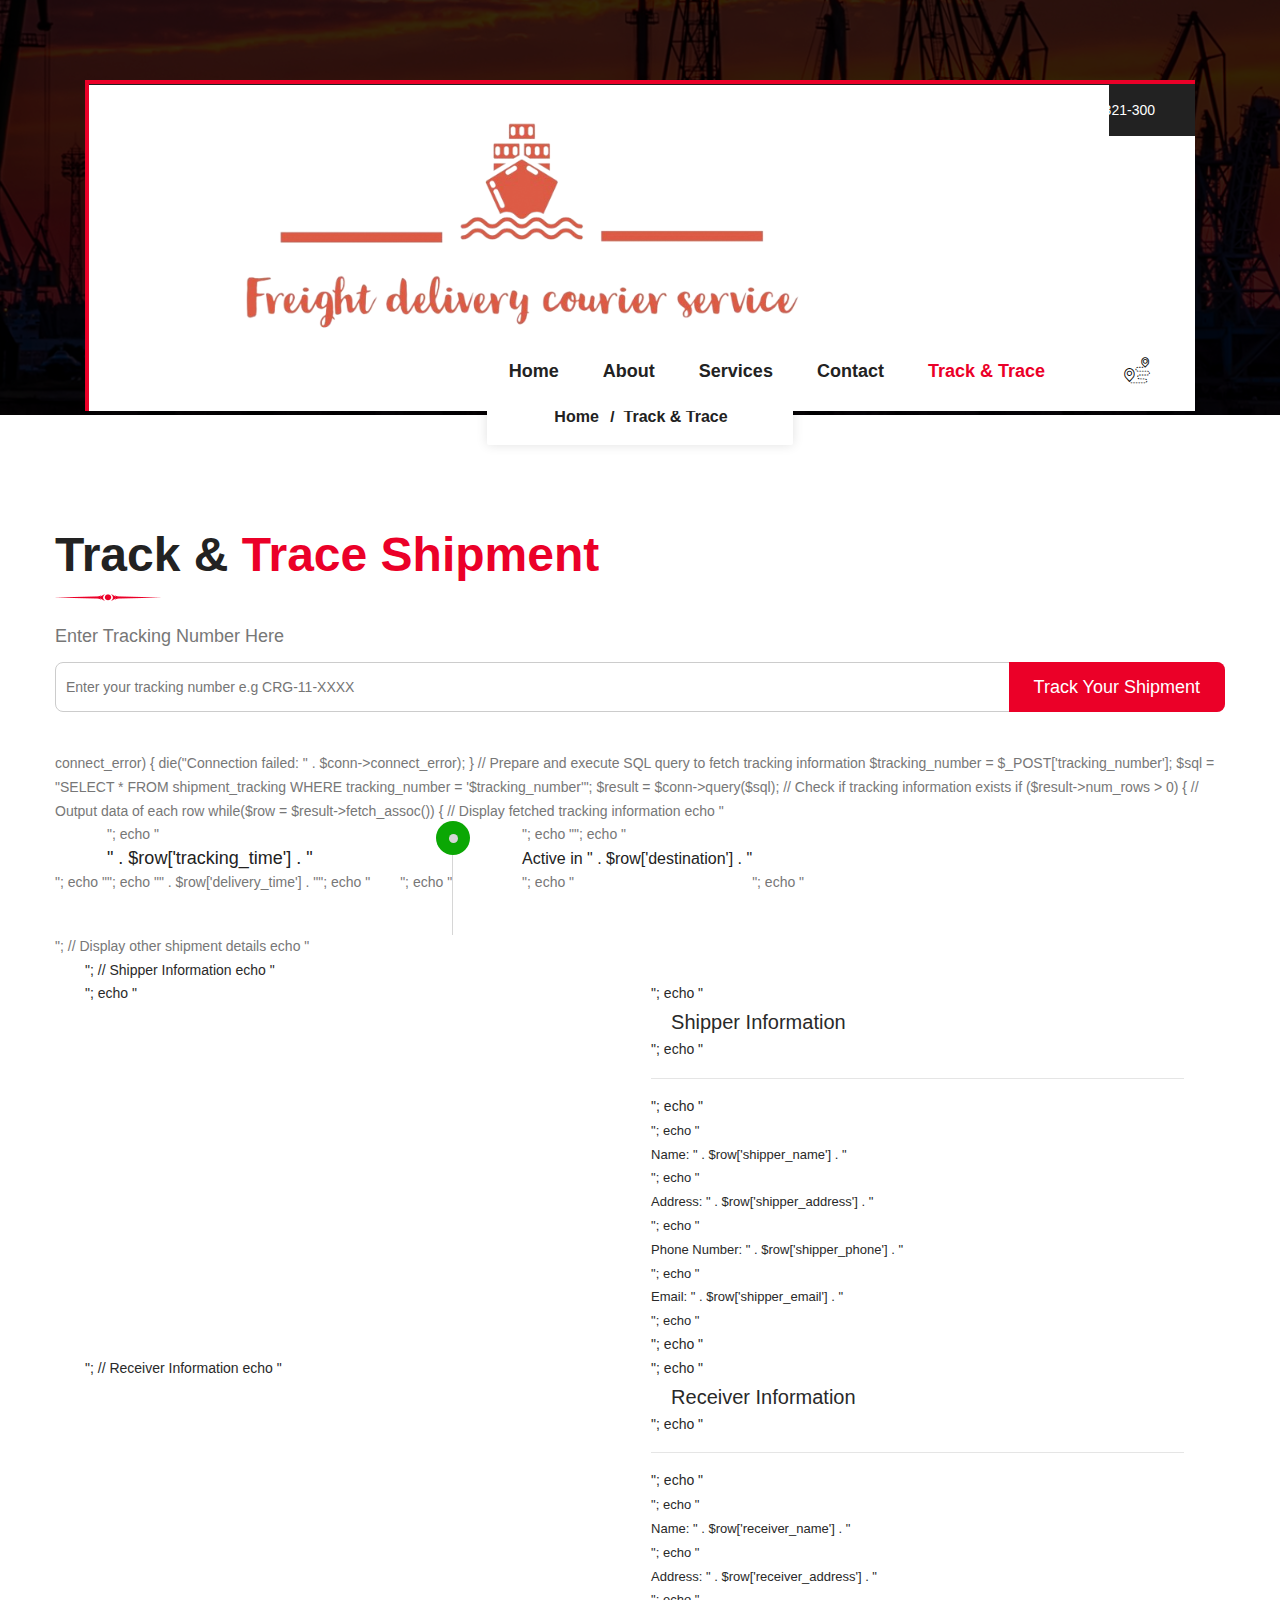
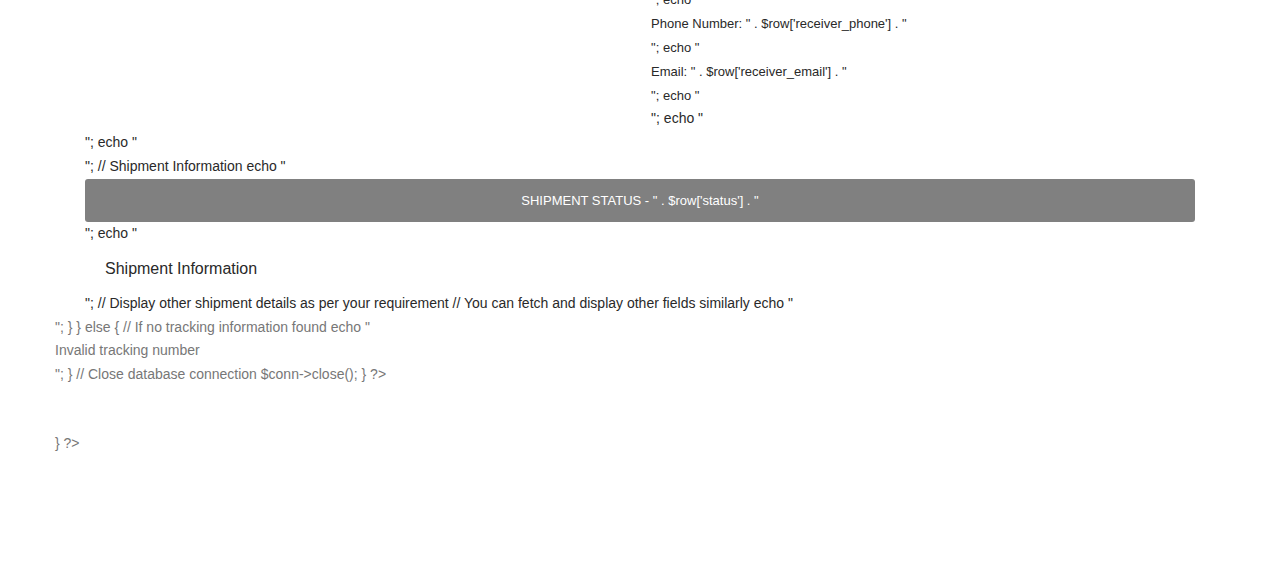
<file: track.html>
<!DOCTYPE html>
<html>

<head>
    <meta charset="utf-8">
    <title>Crest Courier | Track</title>
    <!-- Stylesheets -->
    <link href="css/bootstrap.css" rel="stylesheet">
    <link href="css/style.css" rel="stylesheet">
    <link href="css/responsive.css" rel="stylesheet">
    <link rel="shortcut icon" href="images/favicon.png" type="image/x-icon">
    <link rel="icon" href="images/favicon.png" type="image/x-icon">

    <!-- Responsive -->
    <meta http-equiv="X-UA-Compatible" content="IE=edge">
    <meta name="viewport" content="width=device-width, initial-scale=1.0, maximum-scale=1.0, user-scalable=0">
    <link rel="stylesheet" type="text/css" href="css/track.css">
</head>

<body class="hidden-bar-wrapper">

    <div class="page-wrapper">

        <!-- Preloader -->
        <div class="preloader"></div>

        <!-- Main Header / Header Style Two -->
        <header class="main-header header-style-two">
            <div class="auto-container">
                <div class="header-inner">
                    <!--Header Top-->
                    <div class="header-top">
                        <div class="clearfix">

                            <!--Top Right-->
                            <div class="top-right">

                                <!-- Right List -->
                                <ul class="right-list">
                                    <li><span class="icon flaticon-mail"></span>info@crestcourier.com</li>
                                    <li><span class="icon flaticon-phone-contact"></span>+444 987-321-300</li>
                                </ul>

                            </div>

                        </div>

                    </div>

                    <!--Header-Upper-->
                    <div class="header-upper">

                        <div class="clearfix">

                            <div class="pull-left logo-box">
                                <div class="logo"><a href="index.html"><img src="images/logo-2.png" alt="" title=""></a></div>
                            </div>

                            <div class="pull-right upper-right">

                                <!--Header Lower-->
                                <div class="header-lower">


                                    <div class="nav-outer clearfix">
                                        <!-- Main Menu -->
                                        <nav class="main-menu navbar-expand-md">
                                            <div class="navbar-header">
                                                <!-- Toggle Button -->
                                                <button class="navbar-toggler" type="button" data-toggle="collapse" data-target="#navbarSupportedContent" aria-controls="navbarSupportedContent" aria-expanded="false" aria-label="Toggle navigation">
                                                    <span class="icon-bar"></span>
                                                    <span class="icon-bar"></span>
                                                    <span class="icon-bar"></span>
                                                </button>
                                            </div>

                                            <div class="navbar-collapse collapse clearfix" id="navbarSupportedContent">
                                                <ul class="navigation clearfix">
                                                    <li>
                                                        <div id="google_translate_element"></div>

                                                        <script type="text/javascript">
                                                            function googleTranslateElementInit() {
                                                                new google.translate.TranslateElement({ pageLanguage: 'en' }, 'google_translate_element');
                                                            }
                                                        </script>

                                                        <script type="text/javascript" src="//translate.google.com/translate_a/element.js?cb=googleTranslateElementInit"></script>

                                                        <style>
                                                            #google_translate_element {
                                                                /*color: transparent;*/
                                                            }

                                                            #google_translate_element a {
                                                                display: none;
                                                            }

                                                            div.goog-te-gadget {
                                                                /*color: transparent !important;*/
                                                            }
                                                        </style>
                                                    </li>
                                                    <li>
                                                        <a href="index.html">Home</a>
                                                    </li>
                                                    <li><a href="about.html">About</a></li>
                                                    <li><a href="services.html">Services</a></li>
                                                    <li><a href="contact.html">Contact</a></li>
                                                    <li class="current"><a href="track.php">Track & Trace</a></li>
                                                </ul>
                                            </div>
                                        </nav>

                                        <!-- Main Menu End-->
                                        <div class="outer-box clearfix">

                                            <!--Option Box-->
                                            <div class="option-box">

                                                <!--Search Box-->
                                                <div class="search-box-outer">
                                                    <div class="dropdown">
                                                        <button class="search-box-btn dropdown-toggle" type="button" id="dropdownMenu3" data-toggle="dropdown" aria-haspopup="true" aria-expanded="false"><span class="flaticon-route"></span></button>
                                                        <ul class="dropdown-menu pull-right search-panel" aria-labelledby="dropdownMenu3">
                                                            <li class="panel-outer">
                                                                <div class="form-container">
                                                                    <form method="post" action="track.php">
                                                                        <div class="form-group">
                                                                            <input type="search" name="tracking_number" placeholder="Track Your Shipment" required>
                                                                            <button type="submit" class="search-btn"><span class="fa fa-search"></span></button>
                                                                        </div>
                                                                    </form>
                                                                </div>
                                                            </li>
                                                        </ul>
                                                    </div>
                                                </div>

                                            </div>
                                        </div>
                                    </div>

                                </div>
                                <!--End Header Lower-->

                            </div>

                        </div>

                    </div>
                    <!--End Header Upper-->
                </div>
            </div>

            <!--Sticky Header-->
            <div class="sticky-header">
                <div class="auto-container clearfix">
                    <!--Logo-->
                    <div class="logo pull-left">
                        <a href="index.html" class="img-responsive"><img src="images/logo-small-2.png" alt="" title=""></a>
                    </div>

                    <!--Right Col-->
                    <div class="right-col pull-right">
                        <!-- Main Menu -->
                        <nav class="main-menu navbar-expand-md">
                            <button class="navbar-toggler" type="button" data-toggle="collapse" data-target="#navbarSupportedContent1" aria-controls="navbarSupportedContent1" aria-expanded="false" aria-label="Toggle navigation">
                                <span class="icon-bar"></span>
                                <span class="icon-bar"></span>
                                <span class="icon-bar"></span>
                            </button>

                            <div class="navbar-collapse collapse clearfix" id="navbarSupportedContent1">
                                <ul class="navigation clearfix">
                                    <li>
                                        <a href="index.html">Home</a>
                                    </li>
                                    <li><a href="about.html">About</a></li>
                                    <li><a href="services.html">Services</a></li>
                                    <li><a href="contact.html">Contact</a></li>
                                    <li class="current"><a href="track.php">Track & Trace</a></li>
                                </ul>
                            </div>
                        </nav><!-- Main Menu End-->
                    </div>
                </div>
            </div>
            <!--End Sticky Header-->

        </header>
        <!--End Main Header -->

        <!--Page Title-->
        <section class="page-title" style="background-image:url(images/background/12.jpg);">
            <div class="auto-container">
                <h2>Track & Trace</h2>
                <div class="separater"></div>
            </div>
        </section>

        <!--Breadcrumb-->
        <div class="breadcrumb-outer">
            <div class="auto-container">
                <ul class="bread-crumb text-center">
                    <li><a href="index.html">Home</a> <span>/</span></li>
                    <li>Track & Trace</li>
                </ul>
            </div>
        </div>
        <!--End Page Title-->

        <!--Sidebar Page Container-->
        <div class="sidebar-page-container">
            <div class="auto-container">
                <div class="row clearfix">

                    <!--Content Side-->
                    <div class="content-side col-lg-12 col-md-12 col-sm-12">
                        <div class="track-section">
                            <!-- Sec Title Two -->
                            <div class="sec-title-two sec-title">
                                <h2>Track & <span>Trace Shipment</span></h2>
                                <div class="separater"></div>
                            </div>
                            <div class="track-form-two">
                                <form method="post" action="track.php">
                                    <div class="form-group">
                                        <label>Enter Tracking Number Here</label>
                                    </div>
                                    <div class="form-group">
                                        <input type="text" name="tracking_number" placeholder="Enter your tracking number e.g CRG-11-XXXX">
                                        <button type="submit" name="trackingsub" class="theme-btn submit-btn">Track Your Shipment</button>
                                    </div>
                                </form>
                            </div>

                            <!-- Tracking Info -->
                            <div class="tracking-info-detail">
                                <?php
                                if(isset($_POST['tracking_number'])) {
 // Establish connection to your database
        $servername = "ft8.h.filess.io";
        $username = "FreightCourier_beneathmap"; // Your MySQL username
        $password = "140d470c11a886db03456d477a299c18e6fc19fc"; // Your MySQL password
        $dbname = "FreightCourier_beneathmap"; // Your database name

        // Create connection
        $conn = new mysqli($servername, $username, $password, $dbname);

        // Check connection
        if ($conn->connect_error) {
            die("Connection failed: " . $conn->connect_error);
        }

        // Prepare and execute SQL query to fetch tracking information
        $tracking_number = $_POST['tracking_number'];
        $sql = "SELECT * FROM shipment_tracking WHERE tracking_number = '$tracking_number'";
        $result = $conn->query($sql);

        // Check if tracking information exists
        if ($result->num_rows > 0) {
            // Output data of each row
            while($row = $result->fetch_assoc()) {
                // Display fetched tracking information
                echo "<div class='tracking-box'>";
                echo "<div class='tracking-time-box'>";
                echo "<div class='tracking-time'>" . $row['tracking_time'] . "</div>";
                echo "<span>" . $row['delivery_time'] . "</span>";
                echo "</div>";
                echo "<div class='tracking-location style-two'>";
                echo "<span class='dott'></span>";
                echo "<strong>Active in " . $row['destination'] . "</strong>";
                echo "</div>";
                echo "</div>";

                // Display other shipment details
                echo "<div class='container' style='display: block'>";
                // Shipper Information
                echo "<div class='grid'>";
                echo "<article>";
                echo "<h5>Shipper Information</h5>";
                echo "<hr>";
                echo "<ul style='font-size: 13px;'>";
                echo "<li>Name: " . $row['shipper_name'] . "</li>";
                echo "<li>Address: " . $row['shipper_address'] . "</li>";
                echo "<li>Phone Number: " . $row['shipper_phone'] . "</li>";
                echo "<li>Email: " . $row['shipper_email'] . "</li>";
                echo "</ul>";
                echo "</article>";

                // Receiver Information
                echo "<article>";
                echo "<h5>Receiver Information</h5>";
                echo "<hr>";
                echo "<ul style='font-size: 13px;'>";
                echo "<li>Name: " . $row['receiver_name'] . "</li>";
                echo "<li>Address: " . $row['receiver_address'] . "</li>";
                echo "<li>Phone Number: " . $row['receiver_phone'] . "</li>";
                echo "<li>Email: " . $row['receiver_email'] . "</li>";
                echo "</ul>";
                echo "</article>";
                echo "</div>";

                // Shipment Information
                echo "<div style='background: grey; color: white; padding: 10px; font-size: 13px; text-align: center; border-radius: 3px'>SHIPMENT STATUS - " . $row['status'] . "</div>";
                echo "<h6 style='padding: 10px 0; margin: 0 20px'>Shipment Information</h6>";
                // Display other shipment details as per your requirement
                // You can fetch and display other fields similarly
                echo "</div>";
            }
        } else {
            // If no tracking information found
            echo "<div class='dialog'>Invalid tracking number</div>";
        }

        // Close database connection
        $conn->close();
    }
    ?>
</div>
                                }
                                ?>
                            </div>

                        </div>
                    </div>

                </div>
            </div>
        </div>

    </div>
    <!--End pagewrapper-->

    <!--Scroll to top-->
    <div class="scroll-to-top scroll-to-target" data-target="html"><span class="fa fa-arrow-up"></span></div>

    <script src="js/jquery.js"></script>
    <script src="js/popper.min.js"></script>
    <script src="js/bootstrap.min.js"></script>
    <script src="js/jquery.mCustomScrollbar.concat.min.js"></script>
    <script src="js/jquery.fancybox.js"></script>
    <script src="js/appear.js"></script>
    <script src="js/owl.js"></script>
    <script src="js/wow.js"></script>
    <script src="js/jquery-ui.js"></script>
    <script src="js/script.js"></script>

</body>

</html>
</file>
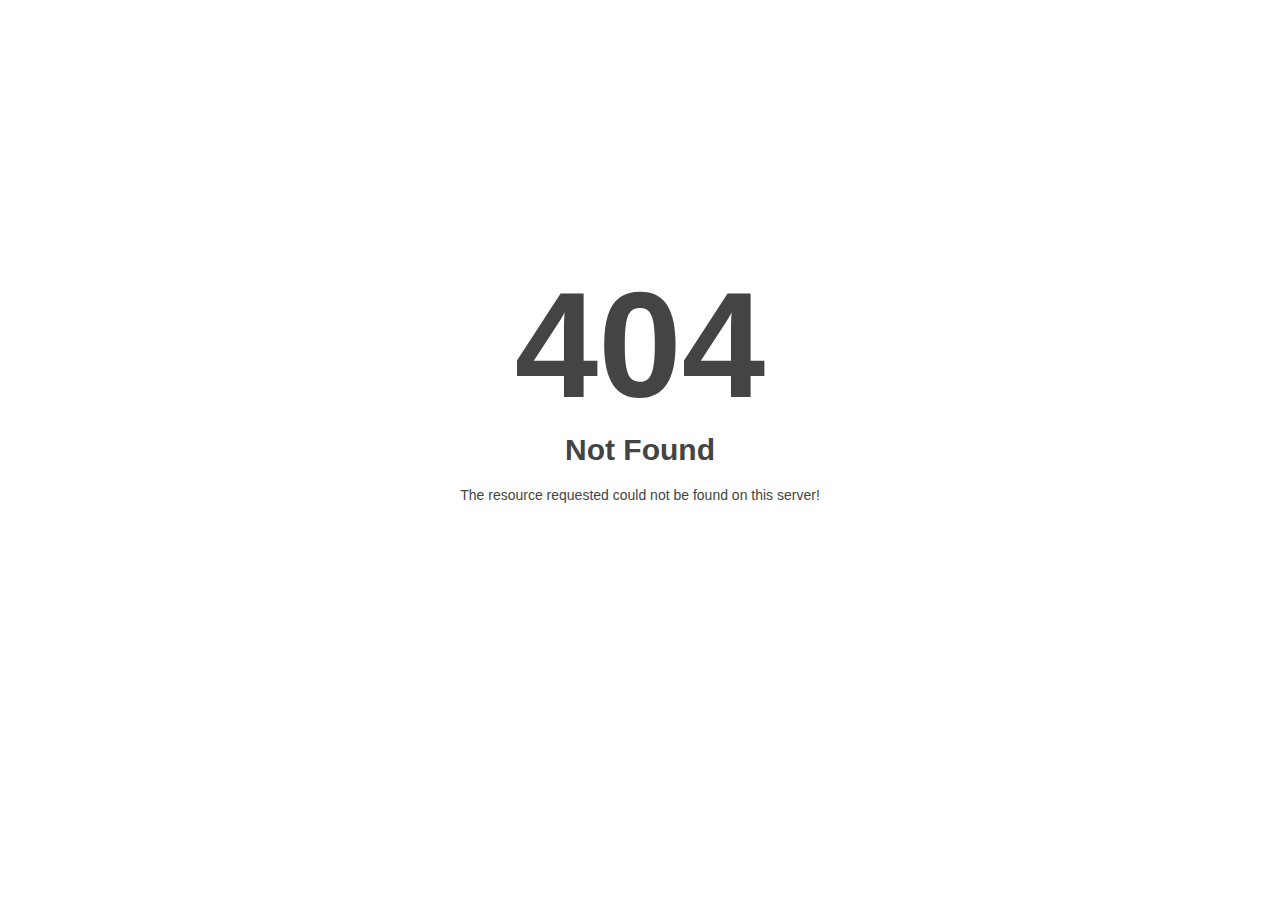
<file: css/mCSB_buttons.html>
<!DOCTYPE html>
<html style="height:100%">
<head>
<meta name="viewport" content="width=device-width, initial-scale=1, shrink-to-fit=no" />
<title> 404 Not Found
</title></head>
<body style="color: #444; margin:0;font: normal 14px/20px Arial, Helvetica, sans-serif; height:100%; background-color: #fff;">
<div style="height:auto; min-height:100%; ">     <div style="text-align: center; width:800px; margin-left: -400px; position:absolute; top: 30%; left:50%;">
        <h1 style="margin:0; font-size:150px; line-height:150px; font-weight:bold;">404</h1>
<h2 style="margin-top:20px;font-size: 30px;">Not Found
</h2>
<p>The resource requested could not be found on this server!</p>
</div></div></body></html>
</file>
<file: css/responsive.css>
/* Crest Courier */

@media only screen and (max-width: 5000px){
	.page-wrapper{
		overflow:hidden;	
	}
}

@media only screen and (max-width: 1800px){
	
}

@media only screen and (max-width: 1600px){
	.feature-block{
		width:25%;
		margin-bottom:5px;
	}
	.feature-block .inner-box{
		padding-top:20px;
	}
	.feature-block .inner-box .text{
		font-size:16px;
	}
	
}

@media only screen and (max-width: 1400px){
	.feature-block{
		width:50%;
	}
	.feature-block .inner-box{
		padding-top:45px;
	}
	.counter-section .order-column .inner-column{
		margin-left:0px;
	}
}

@media only screen and (max-width: 1340px){

	.page-wrapper{
		overflow:hidden;	
	}
	
	.feature-block{
		width:25%;
	}
	
}

@media only screen and (max-width: 1140px){
	
	.main-header .header-upper{
		padding:0px 20px;
	}
	
	.main-header{
		margin:0px !important;
	}
	
	.main-menu .navigation > li{
		margin-left:0px;
	}
	
	.main-header .header-top .language,
	.header-top .top-right .right-list li{
		margin-left:15px;
	}
	
	.fluid-section-one .content-column .inner-column{
		padding-left:20px;
	}
	
	.main-header .info-box strong{
		font-size:13px;
	}
	
	.main-header .info-box{
		margin-left:25px;
		display:inline-block;
		float:none;
	}
	
	.main-header .outer-box{
		display:none;
	}
	
	.main-header .outer-box .buttons-box .theme-btn{
		font-size:16px;
	}
	
	.main-header .outer-box .option-box > li{
		margin-left:15px;
	}
	
	.banner-section-two{
		padding-top:240px;
		padding-bottom:150px;
	}
	
	.feature-block{
		width:50%;
	}
	
	.banner-section-two .content-column .inner-column h1{
		font-size:45px;
	}
	
	.banner-section-two .content-column .inner-column .text{
		font-size:18px;
	}
	
	.about-section .content-column .text p{
		font-size:15px;
		line-height:1.6em;
		margin-bottom:10px;
	}
	
	.about-section .content-column .text{
		margin-bottom:15px;
	}
	
	.news-block .inner-box .content-column h3{
		font-size:22px;
	}
	
	.header-style-two .main-menu .navigation > li{
		margin-right:30px;
	}
	
	.header-style-two .header-top .top-right .right-list li{
		margin-left:20px;
	}
	
	.header-style-two .header-top .top-right .social-box{
		margin-left:10px;
	}
	
	.header-style-two.fixed-header .main-menu .navigation > li{
		margin-right:0px;
	}
	
	.fixed-header .sticky-header .auto-container{
		padding:0px 22px;
	}
	
}

@media (max-width: 1030px) and (min-width: 1023px){
	.main-header.header-style-two .header-upper .upper-right .header-lower{
		padding:30px 0px;
	}
}


@media (max-width: 767px) and (min-width: 481px){
	.page-title{
		padding:100px 0 60px 0;
	}
}




@media (max-width: 1030px) and (min-width: 768px) {
	.main-header.header-style-two .header-upper .logo-box{
		margin-top:20px;
	}
	.page-title{
	    padding:160px 0px 60px 0px;
	}
	.header-style-two .main-menu .navigation > li > a{
	    margin-bottom:0;
	}
	.header-style-two .main-menu .navigation > li{
		margin-right:35px;
	}
	.main-header .outer-box .option-box{
		display:none;
	}
	.header-style-two .header-top{
		padding-right:55px;
	}
	.header-style-two .main-menu .navigation > li > a{
		padding:5px 0px;
		font-size:14px;
	}
	.main-header.header-style-two .header-upper .logo-box{
		padding:0 0 20px 0;
	}
}

@media only screen and (min-width: 768px){
	.main-menu .navigation > li > ul,
	.main-menu .navigation > li > ul > li > ul{
		display:block !important;
		visibility:hidden;
		opacity:0;
	}
}

@media only screen and (max-width: 1023px){
	
	
	.main-header .main-box .logo-box {
		position:relative;
		left:0px;
		top:0px;
		right:0px;
		bottom:0px;
		margin:0px;
		text-align:left;
	}
	
	.banner-form-two .form-group .theme-btn{
		margin-top:30px;
	}
	
	.partner-block .inner-box{
		padding-top:0px;
	}
	
	.main-header .nav-outer{
		float:left;
	}
	
	.main-header .nav-toggler{
		display:block;
	}
	
	.main-slider .tparrows,
	.fixed-header .sticky-header{
		display:none;
	}
	
	.main-header .header-top .top-right .social-nav{
		margin-left:0px;
		width:100%;
	}
	
	.main-menu .navigation > li > a{
		font-size:14px;
	}
	
	.main-header .options-box{
		margin-top:0px;
		position:absolute;
		left:0px;
		top:25px;
		z-index:12;
		display:none;
		right:auto;
	}
	
	.main-header .header-upper .upper-right{
		padding-top:0px;
	
	}
	
	.main-menu .navigation > li{
		margin-right:25px;
	}
	
	.main-header .header-upper .logo-box{
		margin-bottom: 10px;
		margin-right: 0px;
	}
	
	.main-header .header-upper .outer-container{
		padding:0px 15px;
	}
	
	.main-slider h2{
		font-size:80px;
		padding-left: 0px;
	}
	
	.main-header .header-upper .upper-right .header-lower{
		margin-top:26px;
	}
	
	.main-slider h3 span{
		font-size:50px;
	}
	
	
	
	.counter-section .order-column,
	.banner-section .content-column .inner-column{
		margin-bottom:40px;
	}
	
	.main-header.header-style-two .header-upper .logo-box{
		margin-top:0px;
		margin-bottom:0px;
		padding:15px 0px;
	}
	
	.header-style-two .header-top .top-right{
		display:block;
	}
	
	.main-header.header-style-two .header-upper .upper-right{
		width:68%;
		padding:25px 0px;
	}
	
	.main-header.header-style-two .outer-box{
		display:block;
	}
	
	.feature-block .inner-box{
		padding-top:18px;
	}
	
	.price-section .price-block:last-child{
		margin-top:50px;
	}
	
	.main-header.header-style-two .nav-outer{
		width:100%;
		padding-left:0px;
	}
	
	.banner-section .content-column .inner-column{
		padding-top:0px;
	}
	
}

@media only screen and (max-width: 767px){
    footer .footer-widget.mail-widget, footer .footer-widget.about-widget{
        margin-top:40px;
    }
    .header-style-two .main-menu .navigation > li > a{
        margin-bottom:0;
    }
	
	.header-upper .logo-outer {
		position:relative;
		left:0px;
		top:0px;
		right:0px;
		bottom:0px;
		width:100%;
		margin:0px;
	}
	
	.banner-form-two .form-group:first-child{
		margin-bottom:30px;
	}
	
	
	
	.sec-title h2{
		font-size:22px;	
	}
	
	.main-menu{
		width:100%;
		display:block;
	}
	
	.main-menu .navbar-collapse {
	   max-height:300px;
	   max-width:none;
		overflow:auto;
		float:none !important;
		width:100% !important;
		padding:0px 0px 0px;
		border:none;
		margin:0px 0px 15px;
		-ms-border-radius:0px;
		-moz-border-radius:0px;
		-webkit-border-radius:0px;
		-o-border-radius:0px;
		border-radius:0px;
		box-shadow:none;
   }
   
	.main-menu .navbar-collapse.in,
	.main-menu .collapsing{
		padding:0px 0px 0px;
		border:none;
		margin:0px 0px 15px;
		-ms-border-radius:0px;
		-moz-border-radius:0px;
		-webkit-border-radius:0px;
		-o-border-radius:0px;
		border-radius:0px;
		box-shadow:none;	
	}
	
	.main-menu .navbar-header{
		position:relative;
		float:none;
		display:block;
		text-align:right;
		width:100%;
		padding:15px 0px;
		right:0px;
		z-index:12;
	}
	
	.main-menu .navbar-header .navbar-toggle{
		display:inline-block;
		z-index:12;
		border:1px solid #cc8809;
		float:none;
		margin:0px 0px 0px 0px;
		border-radius:0px;
		background:#cc8809;
	}
	
	.main-menu .navbar-header .navbar-toggle .icon-bar{
		background:#ffffff;	
	}
	
	.main-menu .navbar-collapse > .navigation{
		float:none !important;
		margin:0px !important;
		width:100% !important;
		background:rgba(0,29,56,0.60);
		border:1px solid #a1a1a1;
		border-top:none;
	}
	
	.main-menu .navbar-collapse > .navigation > li{
		margin:0px !important;
		float:none !important;
		padding:0px !important;
		width:100%;
	}
	
	.main-menu .navigation > li > a,
	.main-menu .navigation > li > ul:before{
		border:none;	
	}
	
	.main-menu .navbar-collapse > .navigation > li > a{
		padding:10px 10px !important;
		border:none !important;
	}
	
	.main-menu .navigation li.dropdown > a:after,
	.main-menu .navigation > li.dropdown > a:before,
	.main-menu .navigation > li > ul > li > a::before,
	.main-menu .navigation > li > ul > li > ul > li > a::before{
		color:#ffffff !important;
		right:15px;
		font-size:16px;
		display:none !important;
	}
	
	.main-menu .navbar-collapse > .navigation > li > ul,
	.main-menu .navbar-collapse > .navigation > li > ul > li > ul{
		position:relative;
		border:none;
		float:none;
		visibility:visible;
		opacity:1;
		display:none;
		margin:0px;
		left:auto !important;
		right:auto !important;
		top:auto !important;
		padding:0px;
		outline:none;
		width:100%;
		background:rgba(0,29,56,0.60);
		-webkit-border-radius:0px;
		-ms-border-radius:0px;
		-o-border-radius:0px;
		-moz-border-radius:0px;
		border-radius:0px;
		transition:none !important;
		-webkit-transition:none !important;
		-ms-transition:none !important;
		-o-transition:none !important;
		-moz-transition:none !important;
	}
		
	.main-menu .navbar-collapse > .navigation > li > ul,
	.main-menu .navbar-collapse > .navigation > li > ul > li > ul{

	}
	
	.main-menu .navigation > li > a::before{
		display:none;
	}
	
	.main-menu .navbar-collapse > .navigation > li,
	.main-menu .navbar-collapse > .navigation > li > ul > li,
	.main-menu .navbar-collapse > .navigation > li > ul > li > ul > li{
		border-top:1px solid rgba(255,255,255,0.7) !important;
		border-bottom:none;
		opacity:1 !important;
		top:0px !important;
		left:0px !important;
		visibility:visible !important;
	}
	
	.main-menu .navbar-collapse > .navigation > li:first-child{
		border:none;	
	}
	
	.main-menu .navbar-collapse > .navigation > li > a,
	.main-menu .navbar-collapse > .navigation > li > ul > li > a,
	.main-menu .navbar-collapse > .navigation > li > ul > li > ul > li > a{
		padding:10px 10px !important;
		line-height:22px;
		color:#ffffff;
		background:rgba(0,29,56,0.60);
		text-align:left;
	}
	
	.main-menu .navbar-collapse > .navigation > li > a:hover,
	.main-menu .navbar-collapse > .navigation > li > a:active,
	.main-menu .navbar-collapse > .navigation > li > a:focus{
		background:rgba(0,29,56,0.60);
	}
	
	.main-menu .navbar-collapse > .navigation > li:hover > a,
	.main-menu .navbar-collapse > .navigation > li > ul > li:hover > a,
	.main-menu .navbar-collapse > .navigation > li > ul > li > ul > li:hover > a,
	.main-menu .navbar-collapse > .navigation > li.current > a,

	.main-menu .navbar-collapse > .navigation > li.current-menu-item > a{
		background:rgba(0,29,56,0.60);
		color:#ffffff !important;
	}
	
	.main-menu .navbar-collapse > .navigation li.dropdown .dropdown-btn,
	.header-style-two .nav-outer .btn-outer{
		display:block;
	}
	
	.sec-title .text br,
	.main-slider .owl-nav,
	.main-slider .schedule-box,
	.main-menu .navbar-collapse > .navigation li.dropdown:after,
	.main-menu .navigation > li > ul:before{
		display:none !important;	
	}
	
	.main-header .btn-outer{
		left:0px;
		top:0px;
		right:auto;
		margin-top:15px;
		text-align:left;
		z-index:12;
	}
	
	.main-header .main-box .logo-box{
		float:none;
		text-align:center;
		padding-bottom:10px;
	}
	
	.main-header .options-box{
		display:block;
	}
	
	.main-header .btn-outer{
		display:block;
	}
	
	.main-header.light-version .main-box .logo-box{
		padding-bottom:0px;
	}
	
	.main-header .options-box .options-nav > li{
		margin-left:0px;
		margin-right:20px;
	}
	
	.main-header .search-box-outer .dropdown-menu{
		left:0px;
		top:47px;
	}
	
	.main-header .info-box{
		padding-left:0px;
		text-align:center;
		width:100%;
		margin-left:0px;
		margin-bottom: 20px;
	}
	
	.main-header .info-box:last-child{
		margin-bottom:0px;
	}
	
	.main-header .info-box .icon-box{
		position:relative;
		margin:0 auto;
		margin-bottom:15px;
	}
	
	.main-header .main-box .outer-container{
		padding:0px;
	}
	
	.main-header .header-lower .outer-box{
		position:absolute;
		z-index:12;
		display:block;
	}
	
	.main-menu .navbar-header .navbar-toggler{
		display: inline-block;
		z-index: 12;
		width: 50px;
		height: 40px;
		float: none;
		padding: 0px;
		text-align: center;
		border-radius: 0px;
		background: none;
		border: 1px solid #ffffff;
		margin-top:0px;
	}
	
	.header-style-two i{
		display:none;
	}
	
	.main-menu .navbar-header .navbar-toggler .icon-bar{
		position: relative;
		background: #ffffff;
		height: 2px;
		width: 26px;
		display: block;
		margin:0 auto;
		margin:5px 11px;
	}
	
	.main-header .header-lower .outer-box .appointment-box .appointment-btn{
		padding:23px 25px 22px 25px;
	}
	
	.main-header .nav-outer{
		width:100%;
	}
	
	.welcome-section .sec-title .text{
		padding:0px;
		border:none;
	}
	
	.main-menu .cart-box{
		position:absolute;
		left: 0px;
		top:0px;
		padding-left: 0px;
		margin: 26px 0px;
		border-left: none;
		z-index:30;
	}
	
	.main-slider h2{
		font-size:60px;
		padding-left: 0px;
	}
	
	.main-slider h3{
		font-size:20px;
	}
	
	.main-slider h3 span{
		font-size:30px;
	}
	
	.main-slider .text{
		font-size:16px;
	}
	
	.header-top .top-righ,
	.main-header .outer-box .buttons-box,
	.main-slider .text br,
	.counter-section .counter-column .inner-column:before,
	.main-header .outer-box .option-box{
		display:none;
	}
	
	.counter-section .counter-column .inner-column .fact-counter .column .inner{
		border:none;
	}
	
	.main-slider .slide{
		padding:120px 0px;
	}
	
	.main-header .header-upper .upper-right{
		width:100%;
	}
	
	.main-header .header-upper .logo-box{
		padding-top:20px;
		z-index:20;
	}
	.main-header .header-upper .logo-box img{
		width:80%;
	}
	
	.main-header .header-upper .upper-right .header-lower{
		margin-top:-70px;
	}
	
	.main-header .outer-box .option-box > li{
		margin-left:0px;
		margin-right: 20px;
	}
	
	.main-header.header-style-two .header-upper .upper-right{
		width:100%;
		padding-top: 0px;
		margin-top:-85px;
	}
	
	
	.header-top .top-left .text{
		text-align:center;
		padding: 10px 0px;
	}
	
	.main-header .header-lower .search-box-outer .dropdown-menu{
		left:0px !important;
	}
	
	.main-header .outer-box .option-box .cart-box .cart-panel{
		left:0px !important;
		right:auto;
	}
	
	.blog-single .inner-box .lower-content h2{
		font-size:22px;
	}
	
	.main-slider h2{
		font-size:60px;
	}
	
	.video-section h2,
	.main-slider .title{
		font-size:30px;
	}
	
	.main-slider .text{
		font-size:15px;
	}
	
	.banner-section .content-column .inner-column{
		padding-top:0px;
	}
	
	.news-block .inner-box .image-column{
		margin-bottom:40px;
	}
	
	.fullwidth-section .left-column,
	.fullwidth-section .right-column{
		position:relative;
		width:100%;
	}
	
	.header-style-two .main-menu .navbar-header .navbar-toggler{
		border-color:#000000;
	}
	
	.header-style-two .main-menu .navbar-header .navbar-toggler .icon-bar{
		background-color:#000000;
	}
	
	.main-header.header-style-two .header-upper .logo-box{
		padding-left:15px;
		padding-right:0px;
		padding-top: 15px;
		padding-bottom: 15px;
		background:none;
		z-index:20;
	}
	
	.default-section .counter-column .inner-column::before,
	.header-style-two .header-top .top-right{
		display:none;
	}
	
	.default-section .counter-column .inner-column .fact-counter .column .inner{
		border:none;
	}
	
	.default-section .counter-column{
		margin-bottom:0px;
	}
	
	.feature-block{
		width:100%;
	}
	
	.feature-block .inner-box{
		padding-top:45px;
	}
	
	.sec-title-two h2{
		font-size:38px;
	}
	
	.price-block.active{
		transform:scale(1,1);
		margin:0px;
	}
	
	.price-section .price-block{
		margin-bottom:40px;
	}
	
	.price-section .price-block:last-child{
		margin:0px;
	}
	
	.main-header.header-style-two .header-upper .upper-right .header-lower{
		padding-right:15px;
	}
	
	.main-header .header-top .language{
		display:none;
	}
	
	.header-style-two .main-menu .navbar-collapse{
		position:absolute;
		margin-top:11px;
	}
	
	.header-style-two .main-menu .navbar-collapse > .navigation > li > a,
	.header-style-two .main-menu .navigation > li > ul > li > a,
	.header-style-two .main-menu .navbar-collapse > .navigation{
		background:none;
	}
	
	.header-style-two .main-menu .navbar-collapse > .navigation > li > ul > li:hover > a,
	.header-style-two .main-menu .navbar-collapse > .navigation > li > ul > li > ul > li > a,
	.header-style-two .main-menu .navbar-collapse > .navigation > li > ul,
	.header-style-two .main-menu .navbar-collapse > .navigation > li > a{
		background:rgba(235,0,40,0.60);
	}
	
}

@media only screen and (max-width: 599px){
	
	.header-top .top-left{
		width:100%;
		display:block;
		text-align:center;
		padding-bottom:10px;
	}
	
	.header-top .top-right{
		width:100%;
		text-align:center;
		display:none;
	}
	
	.header-top .top-right .right-list{
		width:100%;
	}
	
	.banner-section{
		padding-top:250px;
	}
	
	.sec-title h3,
	.main-slider h2,
	.counter-section .order-column .inner-column h2{
		font-size:34px;
	}
	
	.testimonial-block .inner-box{
		padding:45px 30px;
	}
	
	.sec-title-two h2,
	.banner-section-two .content-column .inner-column h1{
		font-size:32px;
	}
	
	.banner-section-two .content-column .inner-column .text br{
		display:none;
	}
	
	.main-slider .theme-btn{
		margin-right:10px;
	}
	
	.page-title h2,
	.banner-section .content-column .inner-column h1{
		font-size:40px;
	}
	
	.banner-section .content-column .inner-column .text{
		font-size:18px;
	}
	
	.breadcrumb-outer .bread-crumb{
		padding:15px 15px;
	}
	
	/* .page-title{
		padding-top:160px;
	} */
	
	.quote-form-box .form-group .radio-box{
		margin-right:15px;
	}
	
	.banner-section .content-column .inner-column{
		text-align:center;
	}
	
	.header-top .top-left .social-box li{
		margin:0px 12px;
	}
	
	.main-header.header-style-two .nav-outer{
		padding-left:15px;
	}
	
	.tracking-info-detail .tracking-box .tracking-time{
		font-size:16px;
	}
	
}

@media only screen and (max-width: 400px) {
	.header-style-two .main-menu .navbar-header .navbar-toggler{
		margin-top:10px;
	}
}

@media only screen and (max-width: 479px) {
    
    .page-title{
        padding:90px 0px 60px 0px;
    }
	
	.banner-section .content-column .inner-column{
		text-align:center;
	}
	
	.main-header .search-box-outer .dropdown-menu{
		top:44px;	
	}
	
	.banner-section .content-column .inner-column h1{
		font-size:28px;
	}
	
	.testimonial-block .inner-box .author-info .info-inner{
		padding-left:0px;
	}
	
	.page-title h2{
		font-size:32px;
	}
	
	.main-header.header-style-two .header-upper .upper-right{
		margin-top:-80px;
		padding:0px;
	}
	
	.testimonial-block .inner-box .author-info .info-inner .author-image{
		position:relative;
		margin-bottom:15px;
	}
	
	.feature-block .inner-box{
		padding-top:0px;
		padding-left:0px;
		padding-left:15px;
		padding-bottom:30px;
	}
	
	.price-block .inner-box .price-box .price{
		font-size:40px;
	}
	
	.tracking-info-detail .tracking-box .tracking-location .dott,
	.tracking-info-detail .tracking-box .tracking-location:after,
	.tracking-info-detail .tracking-box .tracking-location::before{
		display:none;
	}
	
	.header-top .top-right .right-list li{
		margin-left:4px;
	}
	
	.tracking-info-detail .tracking-box .tracking-location{
		padding-left:0px;
		padding-bottom:0px;
	}
	
	.tracking-info-detail .tracking-box{
		margin-bottom:25px;
	}
	
	.tracking-info-detail .tracking-box .tracking-time-box{
		margin-bottom:5px;
	}
	
	.feature-block .inner-box .icon-box{
		position:relative;
		margin-bottom:20px;
	}
	
	.track-form-two .form-group .submit-btn{
		position:relative;
		display:block;
		width:100%;
		margin-top:12px;
		border-radius:8px;
	}
	
	.main-slider .theme-btn{
		margin-bottom:10px !important;
	}
	
	.styled-pagination li{
		margin:0px;
	}
	
	.main-header.header-style-two .header-upper .logo-box{
		width:70%;
	}
	
}
</file>
<file: css/track.css>
.container {
      color: #292929;
    }

    .grid h5 {
      margin: 0 20px;
    }

    .grid article {
      margin: 0 2%;
    }

    .grid-two {
      padding: 10px 30px;
    }

    @media screen and (min-width: 768px) {
      .grid {
        display: grid;
        grid-template-columns: 1fr 1fr;
      }

      .grid-two {
        display: grid;
        grid-template-columns: 1fr 1fr;
      }

    }
    @media screen and (min-width: 1200px) {
      .grid-two {
        display: grid;
        grid-template-columns: 1fr 1fr 1fr 1fr;
      }
    }
</file>
<file: css/style.css>
/* Cargo HTML Template */

/************ TABLE OF CONTENTS ***************
1. Fonts
2. Reset
3. Global
4. Main Header / Style Two
5. Banner Section / Two
6. Services Section
7. About Section
8. Crest Courier Section
9. Blog Section
10. Counter Section
11. Clients Section
12. Fullwidth Section
13. Main Footer / Style Two
14. Feature Section
15. Welcome Section
16. Services Section Two
17. Quote Section
18. Pricing Section
19. Page Title
20. Fleet Section
21. Quote Section
22. Track Section
23. Map Section

**********************************************/

@import url('../css-1');

/*font-family: 'Lato', sans-serif;
font-family: 'Open Sans', sans-serif;
font-family: 'Raleway', sans-serif;
font-family: 'Montserrat', sans-serif;
font-family: 'Nunito', sans-serif;*/

@import url('font-awesome.css');
@import url('flaticon.css');
@import url('animate.css');
@import url('owl.css');
@import url('jquery-ui.css');
@import url('jquery.fancybox.min.css');
@import url('jquery.mCustomScrollbar.min.css');

/*** 

====================================================================
	Reset
====================================================================

 ***/
 
* {
	margin:0px;
	padding:0px;
	border:none;
	outline:none;
}

/*** 

====================================================================
	Global Settings
====================================================================

 ***/

body {
	font-family: 'Open Sans', sans-serif;
	font-size:14px;
	color:#777777;
	line-height:1.7em;
	font-weight:400;
	background:#ffffff;
	-webkit-font-smoothing: antialiased;
	-moz-font-smoothing: antialiased;
}

.bordered-layout .page-wrapper{
	padding:0px 50px 0px;
}

a{
	text-decoration:none;
	cursor:pointer;
	color:#13b5ea;
}

a:focus,
.btn:focus,
button:focus,
a:hover,a:focus,a:visited{
	text-decoration:none;
	outline:none !important;
	box-shadow:none;
}

h1,h2,h3,h4,h5,h6 {
	position:relative;
	font-weight:normal;
	margin:0px;
	background:none;
	line-height:1.6em;
	font-family: 'Lato', sans-serif;
}

input,button,select,textarea{
	
}

textarea{
	overflow:hidden;
}

p{
	position:relative;
	line-height:1.8em;	
}

.auto-container{
	position:static;
	max-width:1200px;
	padding:0px 15px;
	margin:0 auto;
}

.medium-container{
	max-width:850px;
}

.page-wrapper{
	position:relative;
	margin:0 auto;
	width:100%;
	min-width:300px;
}

ul,li{
	list-style:none;
	padding:0px;
	margin:0px;	
}

img{
	display:inline-block;
	max-width:100%;
}

.theme-btn{
	cursor:pointer;
	display:inline-block;
	transition:all 0.3s ease;
	-moz-transition:all 0.3s ease;
	-webkit-transition:all 0.3s ease;
	-ms-transition:all 0.3s ease;
	-o-transition:all 0.3s ease;
}

.centered{
	text-align:center;	
}

/*List Style One*/

.list-style-one{
	position:relative;
}

.list-style-one li{
	position:relative;
	color:#777777;
	font-size:16px;
	padding-left:50px;
	font-weight:400;
	margin-bottom:25px;
	line-height:1.8em;
	transition:all 0.3s ease;
	-moz-transition:all 0.3s ease;
	-webkit-transition:all 0.3s ease;
	-ms-transition:all 0.3s ease;
	-o-transition:all 0.3s ease;
	
}

.list-style-one li span{
	position:relative;
	color:#222222;
	font-size:20px;
	display:block;
	font-weight:700;
	margin-bottom:8px;
	font-family: 'Raleway', sans-serif;
}

.list-style-one li:before{
	position:absolute;
	content:'\f1c6';
	left:0px;
	top:6px;
	font-size:26px;
	color:#eb0028;
	line-height:1em;
	font-family: "Flaticon";
}

.list-style-one li:last-child{
	
}

/*Btn Style One*/
.blue .btn-style-one{
	background:#1b8af3;
	border:2px solid #1b8af3;
}
.btn-style-one{
	position:relative;
	padding:11px 40px 11px;
	line-height:25px;
	background:#eb0028;
	color:#ffffff;
	font-size:18px;
	font-weight:700;
	border-radius:2px;
	letter-spacing: 1px;
	border:2px solid #eb0028;
	text-transform:capitalize;
	font-family: 'Lato', sans-serif;
}

.btn-style-one:hover{
	background:none;
	color:#eb0028;
}

.blue .btn-style-one:hover{
	background:none;
	color:#1b8af3;
}
/*Btn Style Two*/
.blue .btn-style-two{
	color:#1b8af3;
}
.btn-style-two{
	position:relative;
	padding:10px 35px 10px;
	line-height:25px;
	background:#ffffff;
	color:#eb0028;
	font-size:18px;
	font-weight:700;
	border-radius:2px;
	letter-spacing: 1px;
	border:2px solid #ffffff;
	text-transform:capitalize;
	font-family: 'Lato', sans-serif;
}

.btn-style-two:hover{
	background:none;
	color:#ffffff;
}

/* Btn Style Three */

.btn-style-three{
	position:relative;
	padding:11px 35px 11px;
	line-height:25px;
	background:#eb0028;
	color:#ffffff;
	font-size:18px;
	font-weight:700;
	border-radius:3px;
	letter-spacing: 1px;
	border:2px solid #eb0028;
	text-transform:capitalize;
	font-family: 'Lato', sans-serif;
}

.btn-style-three:hover{
	background:none;
	color:#eb0028;
}

/* Btn Style Four */

.btn-style-four{
	position:relative;
	padding:11px 55px 11px;
	line-height:25px;
	background:#eb0028;
	color:#ffffff;
	font-size:18px;
	font-weight:600;
	border-radius:0px;
	letter-spacing: 1px;
	border:2px solid #eb0028;
	text-transform:capitalize;
	font-family: 'Raleway', sans-serif;
}

.btn-style-four:hover{
	background:none;
	color:#eb0028;
}

/*Social Icon One*/

.social-icon-one{
	position:relative;
}

.social-icon-one li{
	position:relative;
	margin-right:4px;
	margin-bottom: 6px;
	display:inline-block;
}

.social-icon-one li a{
	position:relative;
	width: 25px;
	height: 30px;
	font-size:15px;
	color:#777;
	line-height:34px;
	text-align:center;
	display:inline-block;
	transition:all 0.3s ease;
	-moz-transition:all 0.3s ease;
	-webkit-transition:all 0.3s ease;
	-ms-transition:all 0.3s ease;
	-o-transition:all 0.3s ease;
}

.social-icon-one li a:hover{
	background-color:#eb0028;
	color:#ffffff;
}


.blue .social-icon-one li a:hover{
	background-color:#1b8af3;
}

.theme_color{
	color:#eb0028;
}

.preloader{ display:none; position:fixed; left:0px; top:0px; width:100%; height:100%; z-index:999999; background-color:#ffffff; background-position:center center; background-repeat:no-repeat; background-image:url(../images/icons/preloader.svg); background-size:120px;}

img{
	display:inline-block;
	max-width:100%;
	height:auto;	
}

/*** 

====================================================================
	Scroll To Top style
====================================================================

***/

.scroll-to-top{
	position:fixed;
	bottom:15px;
	right:15px;
	width:50px;
	height:50px;
	color:#ffffff;
	font-size:24px;
	text-transform:uppercase;
	line-height:50px;
	text-align:center;
	z-index:100;
	cursor:pointer;
	background:#0a0a0a;
	display:none;
	-webkit-transition:all 300ms ease;
	-ms-transition:all 300ms ease;
	-o-transition:all 300ms ease;
	-moz-transition:all 300ms ease;
	transition:all 300ms ease;		
}

.scroll-to-top:hover{
	color:#ffffff;
	background:#eb0028;
}

/*** 

====================================================================
	Section Title
====================================================================

***/

.sec-title{
	position:relative;
	margin-bottom:40px;
}

.sec-title h3{
	position: relative;
    font-size: 48px;
    color:#222222;
    font-weight: 700;
    line-height: 1.3em;
}

.sec-title .separater{
	position:relative;
	width:106px;
	height:7px;
	margin-top:8px !important;
	margin-bottom:6px;
	background:url(../images/icons/separater.png) no-repeat;
}
.page-title h2{
	position:relative;
}
.page-title .separater{
	position:relative;
	width:106px;
	height:7px;
	margin-top:8px !important;
	margin-bottom:6px;
	background:url(../images/icons/separater.png) no-repeat;
	text-align:center;
	margin:0 auto;
}

.sec-title .text{
	position: relative;
    font-size: 16px;
    color:#777777;
    font-weight: 400;
    line-height: 1.3em;
	margin-top:12px;
}

.sec-title.centered .separater{
	margin:0 auto;
}

.sec-title.light h3{
	color:#ffffff;
}

.sec-title.centered{
	text-align: center;
}

/*** 

====================================================================
	Section Title Two
====================================================================

***/

.sec-title-two {
    position: relative;
    margin-bottom: 20px;
    z-index: 1;
}
.services-section-two .sec-title-two {
	margin-bottom: 30px;
	text-align:center;
}
.sec-title-two h2{
	position: relative;
    font-size: 48px;
    color:#222222;
    font-weight: 700;
    line-height: 1.3em;
	font-family: 'Raleway', sans-serif;
}

.sec-title-two h2 span, .sec-title h3 span{
	color:#eb0028;
}

.sec-title-two.blue h2 span, .sec-title.blue h3 span{
	color:#1b8af3;
}


.sec-title-two.light h2{
	color:#ffffff;
}

/*** 

====================================================================
	Main Header style
====================================================================

***/

.main-header{
	position:absolute;
	left:0px;
	top:0px;
	z-index:999;
	width:100%;
}

.header-top{
	position: relative;
	background-color: rgba(84,84,84,0.30);
}

.header-top .top-left{
	position:relative;
	float: left;
	padding: 14px 0px;
}

.header-top .top-left .social-box{
	position: relative;
	display:inline-block;
}

.header-top .top-left .social-box li{
	position: relative;
	margin-right: 25px;
	display: inline-block;
}

.header-top .top-left .social-box li a{
	position: relative;
	color: #ffffff;
	font-size: 16px;
	-webkit-transition:all 300ms ease;
	-ms-transition:all 300ms ease;
	-o-transition:all 300ms ease;
	-moz-transition:all 300ms ease;
	transition:all 300ms ease;	
}

.header-top .top-left .social-box li a:hover{
	color:#eb0028;
}

.header-top .top-right{
	position:relative;
	float: right;
}

.header-top .top-right .right-list{
	position:relative;
	float:left;
	padding:12px 0px 13px;
}

.header-top .top-right .right-list li{
	position:relative;
	font-size:14px;
	font-weight:300;
	color:#ffffff;
	margin-left:115px;
	display:inline-block;
}

.header-top .top-right .right-list li .icon{
	position:relative;
	color:#1b8af3;
	top:2px;
	font-size:20px;
	margin-right:10px;
}

/*Language Dropdown*/

.main-header .header-top .language{
	position:relative;
	line-height:1em;
	margin-left: 110px;
	display:inline-block;
}

.main-header .header-top .language .dropdown-menu{
	top:100%;
	right:0px;
	left:auto;
	width:178px;	
	border-radius:0px;
	margin-top:0px;
	background-color:rgba(0,29,56,0.60);
	border:none;
	padding:0px;
    border-top:3px solid #1b8af3;
}

.main-header.header-style-two .header-top .language .dropdown-menu{
	background-color:rgba(235,0,40,0.85);
}

.main-header.header-style-two .header-top .language .dropdown-menu > li > a:hover{
	background-color:#222222;
}

.main-header .header-top .language > a{
	color:#ffffff;
	padding:18px 0px;
	background:none !important;
	text-transform:capitalize;
	display:inline-block;
    border:0px;
	top: -1px;
	font-weight:300;
	font-size:14px;
	line-height:1em;
	border-radius: 0px;
}

.main-header .header-top .language > a > span{
	color:#1b8af3;
	font-size:16px;
	margin-right:12px;
}

.main-header .header-top .language > a:after{
	display:none;
}

.main-header .header-top language a:hover{
	background:none;
}

.main-header .header-top .language .dropdown-menu > li{
	padding-right:0px !important;
	margin:0px !important;
	float:none;
	display:block !important;
    border-bottom: 1px solid rgba(255,255,255,0.20);
}

.main-header .header-top .language .dropdown-menu > li:last-child{
	border-bottom:none;	
}

.main-header .header-top .language .dropdown-menu > li > a{
	padding:12px 20px !important;
	color:#ffffff;
	display: block;
	text-align:left;
	font-size: 14px;
	-webkit-transition:all 300ms ease;
	-ms-transition:all 300ms ease;
	-o-transition:all 300ms ease;
	-moz-transition:all 300ms ease;
	transition:all 300ms ease;
}

.main-header .header-top .language .dropdown-menu > li > a:hover{
	color:#ffffff !important;
	background-color:#1b8af3;
}

/* Header Top Two */

.header-top-two{
	position: relative;
	background-color: #222222;
}

.header-top-two .top-left{
	position:relative;
	float: left;
}

.header-top-two .top-left .social-box{
	position: relative;
	display:inline-block;
	padding: 13px 0px;
}

.header-top-two .top-left .social-box li{
	position: relative;
	margin-right: 15px;
	display: inline-block;
}

.header-top-two .top-left .social-box li a{
	position: relative;
	color: #ffffff;
	font-size: 14px;
	-webkit-transition:all 300ms ease;
	-ms-transition:all 300ms ease;
	-o-transition:all 300ms ease;
	-moz-transition:all 300ms ease;
	transition:all 300ms ease;	
}

.header-top-two .top-left .social-box li a:hover{
	color:#eb0028;
}

.header-top-two .top-right{
	position:relative;
	float: right;
}

.main-header .main-box{
	position:relative;
	padding:0px 0px;
	left:0px;
	top:0px;
	width:100%;
	background:none;
	-webkit-transition:all 300ms ease;
	-ms-transition:all 300ms ease;
	-o-transition:all 300ms ease;
	-moz-transition:all 300ms ease;
	transition:all 300ms ease;
}

.main-header .main-box .outer-container{
	position:relative;
	padding:0px 40px;
}

.main-header .main-box .logo-box{
	position:relative;
	float:left;
	left:0px;
	z-index:10;
	padding:30px 0px;
}

.main-header .main-box .logo-box .logo img{
	display:inline-block;
	max-width:100%;
	-webkit-transition:all 300ms ease;
	-ms-transition:all 300ms ease;
	-o-transition:all 300ms ease;
	-moz-transition:all 300ms ease;
	transition:all 300ms ease;	
}

/*.main-header .nav-toggler{
	position:absolute;
	top:50%;
	margin-top:0px;
	display: block;
}

.main-header .nav-toggler button{
	position:relative;
	display:block;
	color:#444444;
	text-align:center;
	font-size:24px;
	line-height:34px;
	font-weight:normal;
	background:none;
}*/

.main-header .header-upper{
	position:relative;
}

.main-header .header-upper .outer-container{
	position:relative;
	padding: 0px 60px;
}

.main-header .nav-outer{
	position:relative;
	float: right;
}

.header-style-two{
	position:absolute;
	margin-top:80px;
}

.header-style-two .header-inner{
	position:relative;
	max-width:1110px;
	margin:0 auto;
	background-color:#ffffff;
	border-left:4px solid #eb0028;
}

.header-style-two .header-top{
	background:#222222;
	padding-right:40px;
	border-top:4px solid #eb0028;
}

.header-style-two .header-top .top-right{
	position:relative;
}

.header-style-two .header-top .top-right .right-list li{
	margin-left:60px;
}

.header-style-two .header-top .language > a > span,
.header-style-two .header-top .top-right .right-list li .icon{
	color:#eb0028;
}

.main-header.header-style-two .outer-box{
	padding:20px 0px;
}

.header-style-two .main-menu .navigation > li > a {
    padding: 25px 0 5px 0;
    margin-bottom: 20px;
}

.main-header.header-style-two .header-lower .search-panel input:focus,
.main-header.header-style-two .header-lower .search-panel select:focus,
.main-header.header-style-two .header-lower .search-box-outer .dropdown-menu,
.header-style-two .main-menu .navigation > li > ul > li > ul,
.header-style-two .main-menu .navigation > li > ul,
.header-style-two .header-top .language .dropdown-menu{
	border-color:#eb0028;
}

.header-style-two .main-menu .navigation > li > ul > li > ul > li:hover > a,
.header-style-two .main-menu .navigation > li > ul > li:hover > a,
.header-style-two .header-top .language .dropdown-menu > li > a:hover{
	background-color:#eb0028;
}

.header-style-two .header-top .language{
	margin-left:60px;
}

.header-style-two .header-top .top-right .social-box{
	float:right;
	padding:14px 0px;
	margin-left:40px;
}

.header-style-two .header-top .top-right .social-box li{
	position: relative;
	margin-right: 15px;
	display: inline-block;
}

.header-style-two .header-top .top-right .social-box li:last-child{
	margin-right:0px;
}

.header-style-two .header-top .top-right .social-box li a{
	position: relative;
	color: #ffffff;
	font-size: 16px;
	-webkit-transition:all 300ms ease;
	-ms-transition:all 300ms ease;
	-o-transition:all 300ms ease;
	-moz-transition:all 300ms ease;
	transition:all 300ms ease;	
}

.header-style-two .header-top .top-right .social-box li a:hover{
	color:#eb0028;
}

.main-header.header-style-two .header-upper .logo-box{
	padding-top: 37px;
    margin-top: -51px;
    z-index: 1;
    background-color: #ffffff;
    padding-left: 45px;
    padding-right: 20px;
}

.header-style-two .main-menu .navigation > li > a{
	color:#222222;
	font-size:18px;
	font-weight:600;
	font-family: 'Raleway', sans-serif;
}

.header-style-two .main-menu .navigation > li > a:before{
	display:none;
}

.main-header.header-style-two .header-upper .upper-right .header-lower{
	margin-top:0px;
	padding-right:20px;
}

.main-header.header-style-two .header-lower .search-box-btn{
	color:#000000;
}

.header-style-two .main-menu .navigation > li:hover > a,
.header-style-two .main-menu .navigation > li.current > a, .header-style-two .sticky-header .main-menu .navigation > li.current > a{
	color:#eb0028;
}

.main-header .header-upper .logo-box{
	position: relative;
	padding:40px 0px 0px;
}

.main-header .header-upper .logo-box .logo{
	position:relative;
}

.main-header .outer-box{
	position: relative;
	top: 1px;
	float:right;
	padding: 23px 0px;
}

.main-header .outer-box .option-list{
	position:relative;
}

.main-header .outer-box .option-list li{
	position:relative;
	color: #262626;
	font-size: 16px;
	padding-right: 18px;
	margin-right: 18px;
	display: inline-block;
	text-transform: uppercase;
	border-right: 1px solid #dde4db;
}

.main-header .outer-box .option-list li a{
	position:relative;
	color: #262626;
	-webkit-transition:all 300ms ease;
	-ms-transition:all 300ms ease;
	-o-transition:all 300ms ease;
	-moz-transition:all 300ms ease;
	transition:all 300ms ease;
}

.main-header .outer-box .option-list li a:hover{
	color: #eb0028;
}

.main-header .outer-box .option-list li .icon{
	position: relative;
	margin-right: 8px;
	color: #eb0028;
	top: 3px;
	line-height: 1em;
	font-size: 20px;
}

.main-header .outer-box .option-list li:last-child{
	border:none;
	margin: 0px;
	padding: 0px;
}

.main-header .outer-box .option-box{
	position: relative;
	float: left;
	margin-top: 0px;
	margin-left: 40px;
	margin-right:20px;
}

.main-header .outer-box .option-box > li{
	position: relative;
	margin-left: 20px;
	display: inline-block;
}

/* Search Box Outer */

.main-header .header-lower .search-box-outer{
	position:relative;
	float:left;
}

.main-header .header-lower .search-box-btn{
	position:relative;
	top: 0px;
	display:block;
	width:100%;
	font-size:26px;
	color:#ffffff;
	line-height:30px !important;
	cursor:pointer;
	background:none;
	transition:all 500ms ease;
	-moz-transition:all 500ms ease;
	-webkit-transition:all 500ms ease;
	-ms-transition:all 500ms ease;
	-o-transition:all 500ms ease;
}

.main-header .header-lower .search-box-btn:after{
	display:none;
}

.main-header .header-lower .search-box-outer .dropdown-menu{
	top:49px !important;
	right:0px;
	padding:0px;
	width:280px;	
	left: auto !important;
	border-radius:0px;
	border-top:3px solid #1b8af3;
	-webkit-transform: translate3d(0px, 0px, 0px) !important;
	transform: translate3d(0px, 0px, 0px) !important;
	background-color:rgba(255,255,255,0.10);
}

.main-header .header-lower .search-box-outer .dropdown-menu > li{
	padding:0px;
	border:none;
	margin:0px;
	width:100%;
	background:none;
}

.main-header .header-lower .search-panel .form-container{
	padding:25px 20px;	
}

.main-header .header-lower .search-panel .form-group{
	position:relative;
	margin:0px;	
}

.main-header .header-lower .search-panel input[type="text"],
.main-header .header-lower .search-panel input[type="search"],
.main-header .header-lower .search-panel input[type="password"],
.main-header .header-lower .search-panel select{
	display:block;
	width:100%;
	height:40px;
	color:#000000;
	font-size: 14px;
	line-height:24px;
	background:#ffffff;	
	border:1px solid #e0e0e0;
	padding:7px 40px 7px 15px;
	-webkit-transition:all 300ms ease;
	-ms-transition:all 300ms ease;
	-o-transition:all 300ms ease;
	-moz-transition:all 300ms ease;
	transition:all 300ms ease;
}

.main-header .header-lower .search-panel input:focus,
.main-header .header-lower .search-panel select:focus{
	border-color:#eb0028;	
}

.main-header .header-lower .search-panel .search-btn{
	position:absolute;
	right:0px;
	top:0px;
	width:40px;
	height:40px;
	text-align:center;
	color:#1b8af3;
	font-size:14px;
	background:none;
	cursor:pointer;
}

.main-header .header-lower .btn-box{
	position:relative;
	float:right;
	top:-1px;
}

/* Header Lower */

.main-header .header-lower .search-box{
	float:right;
}

.main-header .header-lower .search-box .form-group{
	position:relative;
	margin:0px;
	top:-1px;
}

.main-header .header-lower .search-box .form-group input[type="text"],
.main-header .header-lower .search-box .form-group input[type="search"]{
	position:relative;
	line-height:28px;
	padding:10px 50px 10px 25px;
	background:none;
	display:block;
	font-size:14px;
	width:200px;
	height:74px;
	color:#222222;
	font-weight:400;
	transition:all 500ms ease;
	-moz-transition:all 500ms ease;
	-webkit-transition:all 500ms ease;
	-ms-transition:all 500ms ease;
	-o-transition:all 500ms ease;
	background-color:#ffffff;
	border-radius:0px 50px 50px 0px;
}

.main-header .header-lower .search-box .form-group button{
	position:absolute;
	right:0px;
	top:0px;
	height:74px;
	width:45px;
	font-size:14px;
	color:#000048;
	line-height:100%;
	background:none;
	display:inline-block;
	font-weight:normal;
	text-align:left;
	cursor:pointer;
}

/* Main Menu */

.main-menu{
	position:relative;
	float:left;
	-webkit-transition:all 300ms ease;
	-ms-transition:all 300ms ease;
	-o-transition:all 300ms ease;
	-moz-transition:all 300ms ease;
	transition:all 300ms ease;
}

.main-menu .cart-box{
	position: relative;
	float:left;
	font-size: 26px;
	margin: 32px 0px;
	padding-left: 20px;
	border-left: 1px solid #dde4db;
}

.main-menu .cart-box a{
	position: relative;
	color: #eb0028;
}

.main-menu .cart-box .number{
	position: absolute;
	right: -15px;
	top: -15px;
	color: #eb0028;
	font-size: 18px;
}

.main-menu .navbar-collapse{
	padding:0px;
	float: left;
}

.main-menu .navigation{
	position:relative;
	margin:0px;
}

.main-menu .navigation > li{
	position:relative;
	float:left;
	margin-right:35px;
	transition:all 500ms ease;
	-moz-transition:all 500ms ease;
	-webkit-transition:all 500ms ease;
	-ms-transition:all 500ms ease;
	-o-transition:all 500ms ease;
}

.header-style-two .main-menu .navigation > li {
    margin-right: 44px;
    font-weight: 600;
}

.main-menu .navigation > li:last-child{
	margin-right:0px;
}

header .sticky-header .main-menu .navigation > li > a{
	color:#444444;
}

.sticky-header .main-menu .navigation > li:hover > a,
.sticky-header .main-menu .navigation > li.current > a{
	color:#1b8af3;
	background-color:inherit !important;
}

.sticky-header .nav-outer .options-box{
	margin-top:45px;
}

.main-header .header-upper .upper-right .header-lower{
	position:relative;
	margin-top:32px;
}

.main-header .header-upper .upper-right .info-outer{
	position:relative;
	padding-bottom:30px;
}

.main-header .info-box .social-box{
	position:relative;
	padding-top:8px;
}

.main-header .info-box .social-box li{
	position:relative;
	margin-left:2px;
	display:inline-block;
}

.main-header .info-box .social-box li a{
	position:relative;
	width:34px;
	height:34px;
	color:#ffffff;
	font-size:14px;
	line-height:34px;
	text-align:center;
	display:inline-block;
	background-color:#eb0028;
	-moz-transition:all 300ms ease;
	-webkit-transition:all 300ms ease;
	-ms-transition:all 300ms ease;
	-o-transition:all 300ms ease;
	transition:all 300ms ease;
}

.main-header .info-box .social-box li a span{
	font-size:13px;
}

.main-header .info-box .social-box li a:hover{
	background-color:#000048;
}

/*Sticky Header*/

.sticky-header{
	position:fixed;
	opacity:0;
	visibility:hidden;
	left:0px;
	top:-1px;
	width:100%;
	padding:0px 0px;
	background:#ffffff;
	z-index:0;
	transition:all 500ms ease;
	-moz-transition:all 500ms ease;
	-webkit-transition:all 500ms ease;
	-ms-transition:all 500ms ease;
	-o-transition:all 500ms ease;
		box-shadow: 0px 0px 30px rgba(0,0,0,0.05);
	-webkit-box-shadow:0px 0px 30px rgba(0,0,0,0.05);
	-ms-box-shadow:0px 0px 30px rgba(0,0,0,0.05);
	-o-box-shadow:0px 0px 30px rgba(0,0,0,0.05);
}

.sticky-header .logo{
	padding:7px 0px 7px;
}

header .sticky-header .logo img{
	width:100%;
}

.fixed-header .sticky-header{
	z-index:999;
	opacity:1;
	visibility:visible;
	-ms-animation-name: fadeInDown;
	-moz-animation-name: fadeInDown;
	-op-animation-name: fadeInDown;
	-webkit-animation-name: fadeInDown;
	animation-name: fadeInDown;
	-ms-animation-duration: 500ms;
	-moz-animation-duration: 500ms;
	-op-animation-duration: 500ms;
	-webkit-animation-duration: 500ms;
	animation-duration: 500ms;
	-ms-animation-timing-function: linear;
	-moz-animation-timing-function: linear;
	-op-animation-timing-function: linear;
	-webkit-animation-timing-function: linear;
	animation-timing-function: linear;
	-ms-animation-iteration-count: 1;
	-moz-animation-iteration-count: 1;
	-op-animation-iteration-count: 1;
	-webkit-animation-iteration-count: 1;
	animation-iteration-count: 1;	
}

.main-menu .navigation > li > a{
	position:relative;
	display:block;
	color:#ffffff;
	text-align:center;
	line-height:30px;
	text-transform:capitalize;
	letter-spacing:0px;
	opacity:1;
	font-weight:400;
	padding:22px 0px;
	font-size:18px;
	transition:all 500ms ease;
	-moz-transition:all 500ms ease;
	-webkit-transition:all 500ms ease;
	-ms-transition:all 500ms ease;
	-o-transition:all 500ms ease;
	font-family: 'Lato', sans-serif;
}

.main-menu .navigation > li > a:before{
	position:absolute;
	content:'';
	left:0px;
	bottom:10px;
	width:0px;
	height:1px;
	opacity:0;
	background-color:#ffffff;
	transition:all 500ms ease;
	-moz-transition:all 500ms ease;
	-webkit-transition:all 500ms ease;
	-ms-transition:all 500ms ease;
	-o-transition:all 500ms ease;
}

.main-menu .navigation > li.current > a:before,
.main-menu .navigation > li:hover > a:before{
	width:100%;
	opacity:1;
}

.sticky-header .main-menu .navigation > li{
	position:relative;
	margin-left:30px;
	margin-right:0px;
}

.sticky-header .main-menu .navigation > li:before,
.sticky-header .main-menu .navigation > li:after{
	display:none;
}

.main-menu .navigation > li:hover > a,
.main-menu .navigation > li.current > a{
	opacity:1;
}

.main-menu .navigation > li > ul{
	position:absolute;
	left:-30px;
	top:100%;
	width:230px;
	z-index:100;
	display:none;
	opacity: 0;
    visibility: hidden;
    transition: all 900ms ease;
    -moz-transition: all 900ms ease;
    -webkit-transition: all 900ms ease;
    -ms-transition: all 900ms ease;
    -o-transition: all 900ms ease;
	padding: 0px 0px;
	background-color: #ffffff;
	border: 3px solid #1b8af3;
	box-shadow: 0px 0px 10px rgba(0,0,0,0.10);
	-webkit-box-shadow:0px 0px 10px rgba(0,0,0,0.10);
	-ms-box-shadow:0px 0px 10px rgba(0,0,0,0.10);
	-o-box-shadow:0px 0px 10px rgba(0,0,0,0.10);

}

.main-menu .navigation > li > ul:before{
	position:absolute;
	content:'';
	left:0px;
	top:-30px;
	width:100%;
	height:30px;
	display:block;
}

.main-menu .navigation > li > ul.from-right{
	left:auto;
	right:0px;	
}

.main-menu .navigation > li > ul > li{
	position:relative;
	width:100%;
	border-bottom:1px solid #f9f9f9;
}

.main-menu .navigation > li > ul > li:last-child{
	border-bottom:none;
}

.main-menu .navigation > li > ul > li > a{
	position:relative;
	display:block;
	padding:10px 17px;
	line-height:24px;
	font-weight:400;
	font-size:15px;
	text-transform:capitalize;
	color:#7c7b7b;
	transition:all 500ms ease;
	-moz-transition:all 500ms ease;
	-webkit-transition:all 500ms ease;
	-ms-transition:all 500ms ease;
	-o-transition:all 500ms ease;
}

.sticky-header .main-menu .navigation > li > a{
	padding:20px 0px !important;
}

.sticky-header .main-menu .navigation > li > a:before{
	display: none;
}

.sticky-header .main-menu .navigation > li > a, .sticky-header .main-menu .navigation > li:hover a{
	font-size:17px;
}

.main-menu .navigation > li > ul > li:hover > a{
	color:#ffffff;
	background:#1b8af3;
}

.main-menu .navigation > li > ul > li.dropdown > a:after{
	font-family: 'FontAwesome';
	content: "\f105";
	position:absolute;
	right:15px;
	top:13px;
	width:10px;
	height:20px;
	display:block;
	color:#253d4a;
	line-height:20px;
	font-size:16px;
	font-weight:normal;
	text-align:center;
	z-index:5;	
}

.main-menu .navigation > li > ul > li.dropdown:hover > a:after{
	color:#ffffff;
}

.main-menu .navigation > li > ul > li > ul{
	position:absolute;
	left:120%;
	top:0%;
	width:230px;
	z-index:100;
	display:none;
	transition: all 900ms ease;
    -moz-transition: all 900ms ease;
    -webkit-transition: all 900ms ease;
    -ms-transition: all 900ms ease;
    -o-transition: all 900ms ease;
	padding: 0px 0px;
	background-color: #ffffff;
	border: 3px solid #1b8af3;
	box-shadow: 0px 0px 10px rgba(0,0,0,0.10);
}

.main-menu .navigation > li > ul > li > ul.from-right{
	left:auto;
	right:0px;	
}

.main-menu .navigation > li > ul > li > ul > li{
	position:relative;
	width:100%;
	border-bottom:1px solid #f9f9f9;
}

.main-menu .navigation > li > ul > li > ul > li:last-child{
	border-bottom:none;	
}

.main-menu .navigation > li > ul > li > ul > li > a{
	position:relative;
	display:block;
	padding:10px 18px;
	line-height:24px;
	font-weight:400;
	font-size:15px;
	text-transform:capitalize;
	color:#7c7b7b;
	transition:all 500ms ease;
	-moz-transition:all 500ms ease;
	-webkit-transition:all 500ms ease;
	-ms-transition:all 500ms ease;
	-o-transition:all 500ms ease;
}

.main-menu .navigation > li > ul > li > ul > li:hover > a{
	color:#ffffff;
	background:#1b8af3;
}

.main-menu .navigation > li > ul > li > ul > li.dropdown > a:after{
	font-family: 'FontAwesome';
	content: "\f105";
	position:absolute;
	right:10px;
	top:11px;
	width:10px;
	height:20px;
	display:block;
	color:#272727;
	line-height:20px;
	font-size:16px;
	font-weight:normal;
	text-align:center;
	z-index:5;	
}

.main-menu .navigation > li > ul > li > ul > li.dropdown:hover > a:after{
	color:#ffffff;	
}

.main-menu .navigation > li.dropdown:hover > ul{
	visibility:visible;
	opacity:1;
	left:0px;
	-moz-transform: rotateX(0deg);
	-webkit-transform: rotateX(0deg);
	-ms-transform: rotateX(0deg);
	-o-transform: rotateX(0deg);
    transform: rotateX(0deg);
}

.main-menu .navigation li > ul > li.dropdown:hover > ul{
	visibility:visible;
	opacity:1;
	top:0;
	left:100%;
	-moz-transform: rotateX(0deg);
	-webkit-transform: rotateX(0deg);
	-ms-transform: rotateX(0deg);
	-o-transform: rotateX(0deg);
	transform: rotateX(0deg);
	transition:all 300ms ease;
	-moz-transition:all 300ms ease;
	-webkit-transition:all 500ms ease;
	-ms-transition:all 300ms ease;
	-o-transition:all 300ms ease;	
}

.main-menu .navbar-collapse > ul li.dropdown .dropdown-btn{
	position:absolute;
	right:10px;
	top:6px;
	width:30px;
	height:30px;
	text-align:center;
	color:#ffffff;
	line-height:28px;
	border:1px solid #ffffff;
	background-size:20px;
	cursor:pointer;
	z-index:5;
	display:none;
}

/*** 

====================================================================
	Banner Section
====================================================================

***/

.banner-section{
	position:relative;
	padding:275px 0px 125px;
	background-size:cover;
	background-repeat:no-repeat;
	background-position:center center;
}

.banner-section:before{
	position:absolute;
	content:'';
	left:0px;
	top:0px;
	width:100%;
	height:100%;
	display:block;
	background-color:rgba(0,0,0,0.50);
}

.banner-section .content-column{
	position:relative;
}

.banner-section .content-column .inner-column{
	position:relative;
	max-width:590px;
	padding-top:120px;
}

.banner-section .content-column .inner-column h1{
	position:relative;
	color:#ffffff;
	font-size:50px;
	font-weight:700;
	line-height:1.2em;
}

.banner-section .content-column .inner-column .text{
	position:relative;
	color:#ffffff;
	font-size:22px;
	line-height:1.6em;
	margin-top:18px;
	margin-bottom:25px;
	font-weight:300;
}

.banner-section .form-column{
	position:relative;
}

.banner-section .form-column .inner-column{
	position:relative;
	padding:30px 15px;
	background-color:rgba(0,29,56,0.60);
}

.banner-section .form-column h2{
	position:relative;
	color:#ffffff;
	font-size:24px;
	margin-bottom:4px;
	font-weight: 500;
    font-family: Montserrat;
}

.banner-section .form-column .title{
	position:relative;
	color:#ffffff;
	font-size:16px;
	font-weight:300;
	margin-bottom:20px;
}

/*Custom Select*/

.form-group .ui-selectmenu-button.ui-button{
	width:100%;
	font-size:14px;
	font-style:normal;
	line-height:25px;
	color:#ffffff;
	border-radius:0px;
	border:0px;
	padding:10px 20px;
	background:none;
	border:1px solid #ffffff;
}

.form-group .ui-button .ui-icon{
	background: none;
    position: relative;
    top: -1px;
    text-indent: 0px;
    color: #333333;
    font-size: 20px;
}

.form-group .ui-button .ui-icon:before{
	font-family: 'FontAwesome';
	content: "\f107";
	position:absolute;
	right:0px;
	top:2px !important;
	top:13px;
	width:10px;
	height:30px;
	display:block;
	color:#ffffff;
	line-height:23px;
	font-size:18px;
	font-weight:normal;
	text-align:center;
	z-index:5;
}

.ui-widget.ui-widget-content{
	border:1px solid #e0e0e0;
	background-color:rgba(0,29,56,1);
}

.ui-menu .ui-menu-item{
	font-size:14px;
	border-bottom:1px solid #e0e0e0;
	color:#fff;
}

.ui-menu .ui-menu-item:last-child{
	border:none;	
}

.ui-state-active, .ui-widget-content .ui-state-active{
	background-color:#1b8af3;
	border-color:#1b8af3;
}

.ui-menu .ui-menu-item-wrapper{
	position:relative;
	display:block;
	padding:8px 20px ;
	font-size:14px;
	line-height:24px;
}

/* Banner Form */

.banner-form{
	position:relative;
	z-index:1;
}

.banner-form .form-group{
	position:relative;
	margin-bottom:22px;
}

.banner-form .form-group:last-child{
	margin-bottom:0px;
}

.banner-form .form-group label{
	position:relative;
	color:#ffffff;
	display:block;
	font-size:16px;
	font-weight:600;
	margin-bottom:12px;
}

.banner-form input[type="text"],
.banner-form input[type="email"],
.banner-form input[type="password"],
.banner-form textarea{
	display:block;
	width:100%;
	line-height:23px;
	height:40px;
	font-size:14px;
	padding:10px 24px;
	background:none;
	color:#ffffff;
	border:1px solid #ffffff;
	transition:all 500ms ease;
	-webkit-transition:all 500ms ease;
	-ms-transition:all 500ms ease;
	-o-transition:all 500ms ease;
}

.banner-form textarea{
	height:110px;
	resize:none;
	font-size:14px;
	background:none;
	border:1px solid #ffffff;
}

.banner-form .form-group .ui-selectmenu-button.ui-button{
	color:#a3a3a3;
	font-size:14px;
}

.banner-form .form-group .ui-state-active, .banner-form .form-group .ui-widget-content .ui-state-active{
	background-color:#eb0028;
	border-color:#eb0028;
}

.banner-form input[type="text"]:focus,
.banner-form input[type="email"]:focus,
.banner-form input[type="password"]:focus,
.banner-form select:focus,
.banner-form textarea:focus{
	border-color:#f5399b;
}

.banner-form .theme-btn{
	
}

/*** 

====================================================================
	About Section
====================================================================

***/

.about-section{
	position:relative;
	padding:70px 0px 70px;
}

.about-section .video-column{
	position:relative;
	margin-bottom:50px;
}

.about-section .video-column .inner-column{
	position:relative;
}

/*Video Box*/

.video-box{
	position:relative;
}

.video-box .image{
	position:relative;
	overflow:hidden;
	margin:0px;
}

.video-box .image img{
	position:relative;
	width:100%;
}

.video-box .overlay-box{
	position:absolute;
	left:0px;
	top:0px;
	width:100%;
	height:100%;
	text-align:center;
	overflow:hidden;
	transition:all 0.3s ease;
	-moz-transition:all 0.3s ease;
	-webkit-transition:all 0.3s ease;
	-ms-transition:all 0.3s ease;
	-o-transition:all 0.3s ease;
	background:rgba(0,0,0,0.30);
}

.video-box:hover .overlay-box{
	z-index:1;
	background:rgba(0,0,0,0.20);
}

.video-box .overlay-box .play-now{
	position: relative;
	width:100px;
	height:100px;
    top: 50%;
	z-index:99;
	color: #ffffff;
	font-weight:400;
	font-size:80px;
	margin-top: -50px;
	display:inline-block;
}

.about-section .content-column{
	position:relative;
	margin-bottom:50px;
}

.about-section .content-column .inner-column{
	position:relative;
}

.about-section .content-column h3{
	position:relative;
	color:#222222;
	font-size:24px;
	font-weight:700;
	line-height:1.4em;
}

.about-section .content-column .text{
	position:relative;
	margin-top:6px;
	margin-bottom:25px;
}

.about-section .content-column .text p{
	position:relative;
	color:#777777;
	font-size:16px;
	font-weight:400;
	line-height:1.7em;
	margin-bottom:18px;
}

.about-section .content-column .text p:last-child{
	margin-bottom:0px;
}

.about-section .content-column .text blockquote{
	position:relative;
	color:#222222;
	font-size:16px;
	line-height:1.8em;
	font-style:italic;
	padding-left:20px;
	border-left:3px solid #1b8af3;
}

/* Services Block */

.services-block{
	position:relative;
	margin-bottom:30px;
}

.services-block .inner-box{
	position:relative;
	padding:25px 20px;
	background-color:#1b8af3;
}

.services-block .inner-box .icon-box{
	position:absolute;
	right:0px;
	bottom:0px;
	font-size:70px;
	line-height:1em;
	transition:all 0.3s ease;
	-moz-transition:all 0.3s ease;
	-webkit-transition:all 0.3s ease;
	-ms-transition:all 0.3s ease;
	-o-transition:all 0.3s ease;
	color:rgba(255,255,255,0.15);
}

.services-block .inner-box:hover .icon-box{
	transform:scale(1.1,1.1);
}

.services-block .inner-box h2{
	position:relative;
	font-size:24px;
	line-height:1.3em;
	font-weight:700;
	font-family: 'Lato', sans-serif;
}

.services-block .inner-box h2 a{
	position:relative;
	color:#ffffff;
}

.services-block .inner-box .category{
	position:relative;
	color:#ffffff;
	font-size:18px;
	line-height:1.3em;
	font-weight:400;
	margin-top:12px;
	font-family: 'Lato', sans-serif;
}

.services-block .inner-box .text{
	position:relative;
	color:#ffffff;
	font-size:17px;
	line-height:1.6em;
	font-weight:300;
	margin-top:12px;
	font-family: 'Lato', sans-serif;
}

/*** 

====================================================================
	Services Section
====================================================================

***/

.services-section{
	position:relative;
	padding:70px 0px 70px;
	background-color:#f9f9f9;
	background-position:center center;
}

.services-block-two{
	position:relative;
	margin-bottom:30px;
}

.services-block-two .inner-box{
	position:relative;
	padding:25px 25px;
	background-color:#ffffff;
	box-shadow:0px 0px 15px rgba(0,0,0,0.10);
}

.services-block-two .inner-box:before{
	position:absolute;
	content:'';
	left:0px;
	bottom:0px;
	width:0px;
	height:5px;
	background-color:#1b8af3;
	transition: all 900ms ease;
    -moz-transition: all 900ms ease;
    -webkit-transition: all 900ms ease;
    -ms-transition: all 900ms ease;
    -o-transition: all 900ms ease;
}

.services-block-two .inner-box:hover::before{
	width:100%;
}

.services-block-two .inner-box .icon-box{
	position:relative;
	color:#1b8af3;
	font-size:38px;
	line-height:1em;
}

.red .services-block-two .inner-box .icon-box, .red .news-block .inner-box .content-column h3 a:hover, .red .news-block .inner-box .content-column .read-more:hover{
	color:#eb0028;
}
.red .services-block-two .inner-box:before, .red .news-block .inner-box:hover .image-column .inner-column:before, .red .news-block .inner-box .content-column h3:before{
	background:#eb0028;
}

.services-block-two .inner-box h2{
	position:relative;
	color:#222222;
	font-size:24px;
	line-height:1.3em;
	font-weight:700;
	margin-top:12px;
}

.services-block-two .inner-box h2 a{
	position:relative;
	color:#222222;
	transition:all 0.3s ease;
	-moz-transition:all 0.3s ease;
	-webkit-transition:all 0.3s ease;
	-ms-transition:all 0.3s ease;
	-o-transition:all 0.3s ease;
}

.services-block-two .inner-box h2 a:hover{
	color:#eb0028;
}

.services-block-two .inner-box .text{
	position:relative;
	color:#777777;
	font-size:16px;
	line-height:1.8em;
	font-weight:400;
	margin-top:12px;
}

.services-block-two .inner-box .read-more{
	position:relative;
	color:#222222;
	font-size:16px;
	line-height:1.3em;
	font-weight:700;
	margin-top:12px;
	display:inline-block;
	transition:all 0.3s ease;
	-moz-transition:all 0.3s ease;
	-webkit-transition:all 0.3s ease;
	-ms-transition:all 0.3s ease;
	-o-transition:all 0.3s ease;
	font-family: 'Lato', sans-serif;
}

.services-block-two .inner-box .read-more:hover{
	color:#eb0028;
}

/*** 

====================================================================
	News Section
====================================================================

***/

.news-section{
	position:relative;
	padding:70px 0px 70px;
}

.news-block{
	position:relative;
	margin-bottom:45px;
}

.news-block .inner-box{
	position:relative;
}

.news-block .inner-box .image-column{
	position:relative;
}

.news-block .inner-box .image-column .inner-column{
	position:relative;
	padding-left:15px;
	padding-top:15px;
}

.news-block .inner-box .image-column .inner-column:before{
	position:absolute;
	content:'';
	left:0px;
	top:0px;
	right:15px;
	bottom:15px;
	background-color:#eeeeee;
	transition:all 0.3s ease;
	-moz-transition:all 0.3s ease;
	-webkit-transition:all 0.3s ease;
	-ms-transition:all 0.3s ease;
	-o-transition:all 0.3s ease;
}

.news-block .inner-box:hover .image-column .inner-column:before{
	background-color:#1b8af3;
}

.news-block .inner-box .image-column .inner-column img{
	position:relative;
	width:100%;
	display:block;
}

.news-block .inner-box .content-column{
	position:relative;
}

.news-block .inner-box .content-column .inner-column{
	position:relative;
	padding-top:15px;
}

.news-block .inner-box .content-column .post-meta{
	position:relative;
}

.news-block .inner-box .content-column .post-meta li{
	position:relative;
	margin-right:15px;
	color:#666666;
	font-size:14px;
	display:inline-block;
}

.news-block .inner-box .content-column .post-meta li span{
	position:relative;
	color:#999999;
	margin-right:10px;
}

.news-block .inner-box .content-column h3{
	position:relative;
	color:#222222;
	font-size:24px;
	line-height:1.3em;
	margin-top:6px;
	padding-bottom:15px;
	margin-bottom:15px;
}

.news-block .inner-box .content-column h3:before{
	position:absolute;
	content:'';
	left:0px;
	bottom:0px;
	height:2px;
	width:45px;
	background-color:#1b8af3;
}

.news-block .inner-box .content-column h3 a{
	position:relative;
	color:#222222;
	transition:all 0.3s ease;
	-moz-transition:all 0.3s ease;
	-webkit-transition:all 0.3s ease;
	-ms-transition:all 0.3s ease;
	-o-transition:all 0.3s ease;
}

.news-block .inner-box .content-column h3 a:hover{
	color:#1b8af3;
}

.news-block .inner-box .content-column .text{
	position:relative;
	color:#777777;
	font-size:15px;
	line-height:1.8em;
	margin-top:6px;
}

.news-block .inner-box .content-column .read-more{
	position:relative;
	color:#222222;
	font-size:14px;
	margin-top:6px;
	font-weight:700;
	margin-top:12px;
	display:inline-block;
	text-transform:capitalize;
	transition:all 0.3s ease;
	-moz-transition:all 0.3s ease;
	-webkit-transition:all 0.3s ease;
	-ms-transition:all 0.3s ease;
	-o-transition:all 0.3s ease;
	font-family: 'Lato', sans-serif;
}

.news-block .inner-box .content-column .read-more:hover{
	color:#1b8af3;
}

/*** 

====================================================================
	Counter Section
====================================================================

***/

.counter-section{
	position:relative;
	padding:100px 0px 100px;
	background-attachment:fixed;
	background-size:cover;
	background-repeat:no-repeat;
}

.counter-section:before{
	position:absolute;
	content:'';
	left:0px;
	top:0px;
	right:0px;
	bottom:0px;
	background-color:rgba(0,0,0,0.90);
}

.counter-section .order-column{
	position:relative;
}

.counter-section .order-column .inner-column{
	position:relative;
	padding:100px 15px;
	text-align:center;
	margin-left:-90px;
	background-color:#eb0028;
}

.counter-section .order-column .inner-column.blue, .fact-counter .column .inner.blue .count-outer:before{
	background-color:#1b8af3;
}

.counter-section .order-column .inner-column .icon-box{
	position:relative;
	font-size:120px;
	line-height:1em;
	color:#ffffff;
}

.counter-section .order-column .inner-column h2{
	position:relative;
	font-size:40px;
	line-height:1.3em;
	color:#ffffff;
	font-weight:700;
	margin-top:10px;
}

.counter-section .order-column .inner-column .text{
	position:relative;
	font-size:16px;
	line-height:1.6em;
	color:#ffffff;
	font-weight:400;
	margin-top:3px;
	margin-bottom:25px;
}

.counter-section .order-column .inner-column .track-form{
	max-width:390px;
	margin:0 auto;
	margin-bottom:35px;
}

/* Track Form */

.track-form{
	position: relative;
}

.track-form .form-group{
	position:relative;
	display:block;
	margin-bottom:10px;
}

.track-form .form-group input[type="text"],
.track-form .form-group input[type="email"]{
	position:relative;
	display:block;
	width:100%;
	line-height:26px;
	padding:10px 0px;
	height:48px;
	font-size:15px;
	color:#ffffff;
	background:none;
	font-weight:400;
	border-bottom:1px solid #ddd;
	-webkit-transition:all 300ms ease;
	-ms-transition:all 300ms ease;
	-o-transition:all 300ms ease;
	-moz-transition:all 300ms ease;
	transition:all 300ms ease;	
}

.track-form .form-group input::-webkit-input-placeholder{
	color:rgba(255,255,255,1);
	font-weight:600;
	font-size:20px;
}

.track-form .form-group button{
	position:absolute;
	right:0px;
	top:10px;
	cursor: pointer;
	font-size:17px;
	color:#ffffff;
	font-weight:300;
	background:none;
	letter-spacing:1px;
	text-transform:uppercase;
}

.counter-section .order-column .inner-column .social-box{
	position:relative;
	max-width:390px;
	margin:0 auto;
	text-align:right;
}

.counter-section .order-column .inner-column .social-box a{
	position:relative;
	color:#ffffff;
	font-size:15px;
	margin-left:28px;
}

.counter-section .counter-column {
    position: relative;
    padding-top: 35px;
}

.counter-section .counter-column .inner-column{
	position:relative;
	padding-left:35px;
}

.counter-section .counter-column .inner-column .fact-counter .column{
	padding:0px;
	float:left;
}

.counter-section .counter-column .inner-column:before{
	position:absolute;
	content:'';
	left:50%;
	top:0px;
	width:1px;
	height:auto;
	bottom:20px;
	background-color:rgba(255,255,255,0.30);
}

.counter-section .counter-column .inner-column .fact-counter .column .inner{
	border-bottom:1px solid rgba(255,255,255,0.30);
}

.counter-section .counter-column .inner-column .fact-counter .column:nth-child(5) .inner,
.counter-section .counter-column .inner-column .fact-counter .column:nth-child(6) .inner{
	border-bottom:none;
}

/*fact counter*/

.fact-counter{
	position:relative;
}

.fact-counter .column{
	position:relative;
}

.fact-counter .column .inner{
	position:relative;
	text-align:center;
	padding:28px 0px 32px;
}

.fact-counter .column .inner .content{
	position:relative;
}

.fact-counter .count-outer .percentage{
	display:inline-block;
	font-weight:600;
	color:#ffffff;
	font-size:48px;
	line-height:1em;
}

.fact-counter .column .inner .count-outer{
	position:relative;
	font-weight:400;
	color:#ffffff;
	font-size:30px;
	line-height:1em;
	padding-bottom:18px;
	display:inline-block;
	font-family: 'Lato', sans-serif;
}

.fact-counter .column .inner .count-outer:before{
	position:absolute;
	content:'';
	left:50%;
	bottom:0px;
	height:3px;
	width:26px;
	margin-left:-13px;
	background-color:#eb0028;
}

.fact-counter .count-outer .count-text{
	position:relative;
	font-weight:600;
	color:#ffffff;
	font-size:42px;
	line-height:1em;
	margin-right:5px;
	font-family: 'Lato', sans-serif;
}

.fact-counter .column .counter-title{
	position:relative;
	font-size:17px;
	font-weight:400;
	color:#ffffff;
	margin-top:10px;
	text-transform:capitalize;
}

.fact-counter .column:hover .icon-box{
	border-color:#f47629;
}

.fact-counter.style-two .count-outer .count-text,
.fact-counter.style-two .count-outer .percentage,
.fact-counter.style-two .column .inner .count-outer{
	color:#eb0028;
}

.fact-counter.style-two .column .inner .count-outer:before{
	background-color:#eb0028;
}

.fact-counter.style-two .column .counter-title{
	color:#222222;
}

.counter-section .counter-column .inner-column:before{
	position:absolute;
	content:'';
	left:50%;
	top:5px;
	width:1px;
	bottom:-5px;
	margin-left:16px;
	/* height:100%; */
	background-color:rgba(255,255,255,0.30);
}

/*** 

====================================================================
	Testimonial Section
====================================================================

***/

.testimonial-section{
	position:relative;
	padding-top:70px;
}

.testimonial-section .owl-dots,
.testimonial-section .owl-nav{
	display:none;
}

.testimonial-section .owl-carousel .owl-stage-outer{
	padding-top:40px;
}

.testimonial-block{
	position:relative;
}

.testimonial-block .inner-box{
	position:relative;
	padding:55px 60px;
	border:3px solid #eb0028;
	background-color:#ffffff;
}

.testimonial-block.blue .inner-box{
	border:3px solid #1b8af3;
}

.testimonial-block .inner-box .quote-icon{
	position:absolute;
	content:'';
	left:35px;
	top:-30px;
	width:60px;
	height:60px;
	color:#777;
	text-align:center;
	line-height:56px;
	font-size:28px;
	border:1px solid #cccccc;
	background-color:#ffffff;
}

.testimonial-block .inner-box .text{
	position:relative;
	color:#666;
	font-size:17px;
	line-height:1.6em;
	font-style:italic;
}

.testimonial-block .inner-box .author-info{
	position:relative;
	margin-top:30px;
}

.testimonial-block .inner-box .author-info .info-inner{
	position:relative;
	padding-left:110px;
}

.testimonial-block .inner-box .author-info .info-inner .author-image{
	position:absolute;
	left:0px;
	top:0px;
	width:85px;
	height:85px;
	border-radius:50%;
	overflow:hidden;
	border:5px solid #ededed;
}

.testimonial-block .inner-box .author-info .info-inner h4{
	position:relative;
	color:#222222;
	font-size:16px;
	font-weight:700;
	line-height:1.4em;
}

.testimonial-block .inner-box .author-info .info-inner .designation{
	position:relative;
	color:#777777;
	font-size:14px;
	font-weight:400;
	line-height:1.3em;
	margin-top:6px;
}

.testimonial-block .inner-box .author-info .info-inner .social-box{
	position:relative;
	margin-top:10px;
}

.testimonial-block .inner-box .author-info .info-inner .social-box a{
	position:relative;
	color:#222222;
	font-size:15px;
	margin-right:18px;
	-webkit-transition:all 300ms ease;
	-ms-transition:all 300ms ease;
	-o-transition:all 300ms ease;
	-moz-transition:all 300ms ease;
	transition:all 300ms ease;
}

.testimonial-block .inner-box .author-info .info-inner .social-box a:hover{
	color:#eb0028;
}

.testimonial-block.blue .inner-box .author-info .info-inner .social-box a:hover{
	color:#1b8af3;
}

/*** 

====================================================================
	Sponsors Section
====================================================================

***/

.sponsors-section{
	position:relative;
	padding:50px 0px 50px;
}

.sponsors-section .image-box{
	position:relative;
	text-align:center;
	transition:all 300ms ease;
	-webkit-transition:all 300ms ease;
	-ms-transition:all 300ms ease;
	-o-transition:all 300ms ease;
}

.sponsors-section .image-box img{
	position:relative;
	display:inline-block;
	width:auto;
	max-width:70%;
	opacity:0.4;
	transition:all 300ms ease;
	-webkit-transition:all 300ms ease;
	-ms-transition:all 300ms ease;
	-o-transition:all 300ms ease;
	-webkit-filter: grayscale(100%);
	filter: grayscale(100%);
}

.sponsors-section .image-box img:hover{
	opacity:1;
	-webkit-filter: grayscale(0%);
	filter: grayscale(0%);
}

.sponsors-section .owl-dots,
.sponsors-section .owl-nav{
	display:none;
}

/*** 

====================================================================
	Fullwidth Section
====================================================================

***/

.fullwidth-section{
	position:relative;
}

.fullwidth-section .outer-container{
	position:relative;
}

.fullwidth-section .left-column{
	position:relative;
	width:50%;
	float:left;
}

.fullwidth-section .left-column .inner-column{
	position:relative;
	padding:80px 15px;
	text-align:center;
}

.fullwidth-section .left-column .inner-column:before{
	position:absolute;
	content:'';
	left:0px;
	top:0px;
	width:100%;
	height:100%;
	display:block;
	background-color:rgba(0,0,0,0.75);
}

.fullwidth-section .left-column .inner-column h3{
	position:relative;
	color:#ffffff;
	font-size:36px;
	font-weight:700;
	line-height:1.3em;
}

.fullwidth-section .left-column .inner-column .text{
	position:relative;
	color:#ffffff;
	font-size:16px;
	font-weight:400;
	line-height:1.9em;
	max-width:480px;
	margin:0 auto;
	margin-top:15px;
	margin-bottom:32px;
}

.fullwidth-section .right-column{
	position:relative;
	width:50%;
	float:right;
}

.fullwidth-section .right-column .inner-column{
	position:relative;
	padding:81px 15px;
	text-align:center;
}

.fullwidth-section .right-column .inner-column:before{
	position:absolute;
	content:'';
	left:0px;
	top:0px;
	width:100%;
	height:100%;
	display:block;
	background-color:rgba(235, 0, 40, 0.9);
}

.fullwidth-section.blue .right-column .inner-column:before{
	background-color:rgb(27, 139, 243, 0.9);
}

.fullwidth-section .right-column .inner-column h3{
	position:relative;
	color:#ffffff;
	font-size:36px;
	font-weight:700;
	line-height:1.3em;
}

.fullwidth-section .right-column .inner-column .text{
	position:relative;
	color:#ffffff;
	font-size:16px;
	font-weight:400;
	line-height:1.9em;
	max-width:480px;
	margin:0 auto;
	margin-top:15px;
	margin-bottom:32px;
}

/*** 

====================================================================
	Main Footer
====================================================================

***/

.main-footer{
	position:relative;
	padding:65px 0px 0px;
	background-color: #ffffff;
	background-repeat:repeat;
	background-position:left top;
}

.main-footer .footer-widget{
	position:relative;
	margin-bottom:0;
}

.main-footer .widgets-section{
	position:relative;
}

.main-footer .footer-widget h2{
	position:relative;
	font-size:24px;
	font-weight:700;
	color:#222222;
	line-height:1.2em;
	margin-bottom:25px;
	text-transform:capitalize;
}

.main-footer .footer-widget h2 .icon{
	position:relative;
	color:#eb0028;
	margin-right:10px;
}

.main-footer.blue .footer-widget h2 .icon{
	color:#1b8af3;
}

/* Footer List */

.footer-list{
	position:relative;
}

.footer-list li{
	position:relative;
	margin-bottom:23px;
}

.footer-list li a{
	position:relative;
	padding-left:20px;
	color:#555555;
	font-size:16px;
}

.footer-list li a:before{
	position:absolute;
	content: "\f101";
	left:0px;
	top:0px;
	color:#eb0028;
	font-family: 'FontAwesome';
}

.blue .footer-list li a:before{
	color:#1b8af3;
}

/*News Widget Block*/

.news-widget-block{
	position:relative;
	margin-bottom:18px;
}

.news-widget-block:last-child{
	margin-bottom:0px;
}

.news-widget-block:last-child{
	margin-bottom:0px;
}

.news-widget-block .widget-inner{
	position:relative;
	padding-left:85px;
	min-height:70px;
}

.news-widget-block .widget-inner .image{
	position:absolute;
	left:0px;
	top:0px;
	width:66px;
	height:66px;
}

.news-widget-block .widget-inner h3{
	position:relative;
	color:#222222;
	top:-3px;
	font-size:16px;
	line-height:1.3em;
	margin-bottom:5px;
	font-weight:400;
}

.news-widget-block .widget-inner h3 a{
	position:relative;
	color:#777;
	transition:all 500ms ease;
	-moz-transition:all 500ms ease;
	-webkit-transition:all 500ms ease;
	-ms-transition:all 500ms ease;
	-o-transition:all 500ms ease;
}

.news-widget-block .widget-inner h3 a:hover{
	color:#eb0028;
}

.blue .news-widget-block .widget-inner h3 a:hover{
	color:#1b8af3;
}

.news-widget-block .widget-inner .post-date{
	position:relative;
	color:#555555;
	font-size:13px;
}

.main-footer .footer-widget .email-form{
	margin-top:15px;
	margin-bottom:15px;
}

/* Mail Widget */

.mail-widget .text{
	position:relative;
	color:#555555;
	font-size:16px;
	line-height:1.8em;
}

.email-form .form-group{
    position: relative;
    display: block;
    z-index:1;
	margin-bottom: 0px;
}

.email-form .form-group input[type="text"],
.email-form .form-group input[type="tel"],
.email-form .form-group input[type="email"],
.email-form .form-group textarea {
    position:relative;
	display:block;
	width:100%;
	height:34px;
	font-size:14px;
	color:#848484;
	line-height:34px;
	padding:10px 10px;
	font-weight:400;
	background:#ffffff;
	border:1px solid transparent;
	transition:all 500ms ease;
	-webkit-transition:all 500ms ease;
	-ms-transition:all 500ms ease;
	-o-transition:all 500ms ease;	
}

.email-form .form-group input[type="email"]:focus{
	border-color:#00bff3;
}

.email-form .form-group .submit-btn{
	position: absolute;
	top: 0px;
	right: 0px;
	width:40px;
	height:34px;
	cursor:pointer;
	line-height:24px;
	background:#eb0028;
	color:#ffffff;
	font-size:20px;
}
.blue .email-form .form-group .submit-btn{
	background:#1b8af3;
}

.about-widget .text{
	position:relative;
	color:#555555;
	font-size:14px;
	line-height:1.6em;
	margin-bottom:25px;
}

.about-widget .phone-number{
	position:relative;
	color:#eb0028;
	font-size:30px;
	padding-left:35px;
}
.blue .about-widget .phone-number{
	color:#1b8af3;
}

.about-widget .phone-number:before{
	position:absolute;
	content: "\f095";
	left:0px;
	top:3px;
	font-family: 'FontAwesome';
}

.about-widget .about-email{
	position:relative;
	color:#555555;
	font-size:16px;
	margin-left:35px;
	margin-top:10px;
	margin-bottom:35px;
}

.main-footer .footer-bottom{
	position:relative;
	padding:18px 0px;
	margin-top:40px;
	background-color:#eb0028;
}
.main-footer.blue .footer-bottom{
	background-color:#1b8af3;
}

.main-footer .footer-bottom .copyright{
	position:relative;
	text-align:center;
	color:#ffffff;
	font-size:14px;
}

.main-footer.style-two{
	border-top:3px solid #eb0028;
}

.main-footer.style-two .about-widget .phone-number,
.main-footer.style-two .footer-list li a:before,
.main-footer.style-two .footer-widget h2 .icon{
	color:#eb0028;
}

.main-footer.style-two .footer-bottom,
.main-footer.style-two .social-icon-one li a:hover,
.main-footer.style-two .email-form .form-group .submit-btn{
	background-color:#eb0028;
}

.main-footer.style-three{
	border-top:8px solid #eb0028;
}

/*** 

====================================================================
	Banner Section Two
====================================================================

***/

.banner-section-two{
	position:relative;
	padding:375px 0px 200px;
	background-size:cover;
	background-repeat:no-repeat;
	background-position:center center;
}

.banner-section-two:before{
	position:absolute;
	content:'';
	left:0px;
	top:0px;
	width:100%;
	height:100%;
	display:block;
	background-color:rgba(0,0,0,0.50);
}

.banner-section-two .content-column{
	position:relative;
	text-align:center;
}

.banner-section-two .content-column .inner-column{
	position:relative;
}

.banner-section-two .content-column .inner-column h1{
	position:relative;
	color:#ffffff;
	font-size:65px;
	font-weight:700;
	line-height:1.2em;
	font-family: 'Raleway', sans-serif;
}

.banner-section-two .content-column .inner-column .text {
    position: relative;
    color: #ffffff;
    font-size: 20px;
    line-height: 1.6em;
    margin-top: 10px;
    margin-bottom: 40px;
}

/* Banner Form Two */

.banner-form-two{
	position:relative;
	z-index:1;
	padding:30px 30px;
	background-color:rgba(255,255,255,0.10);
}

.banner-form-two .form-group{
	position:relative;
	margin-bottom:0px;
}

.banner-form-two .form-group:last-child{
	margin-bottom:0px;
}

.banner-form-two input[type="text"],
.banner-form-two input[type="email"],
.banner-form-two input[type="password"],
.banner-form-two textarea{
	display:block;
	width:100%;
	line-height:23px;
	height:50px;
	font-size:14px;
	padding:10px 20px;
	background:#ffffff;
	color:#222222;
	border-radius:3px;
	transition:all 500ms ease;
	-webkit-transition:all 500ms ease;
	-ms-transition:all 500ms ease;
	-o-transition:all 500ms ease;
}

.banner-form-two .form-group .theme-btn{
	width:100%;
	font-weight:600;
	font-size:18px;
	padding:11px 35px 10px;
	font-family: 'Raleway', sans-serif;
}

/*** 

====================================================================
	Featured Section
====================================================================

***/

.featured-section{
	position:relative;
	border-top:4px solid #eb0028;
}

.feature-block{
	position:relative;
	width:25%;
	float:left;
}

.feature-block .inner-box{
	position:relative;
	padding-left:175px;
	padding-top:45px;
	min-height:155px;
	background-color:#f8f8f8;
}

.feature-block .inner-box .icon-box{
	position:absolute;
	content:'';
	left:0px;
	top:0px;
	color:#ffffff;
	width:155px;
	height:155px;
	font-size:70px;
	line-height:155px;
	text-align:center;
	background-color:#eb0028;
}

.feature-block .inner-box h3{
	position:relative;
	font-size:22px;
	font-weight:700;
	line-height:1.3em;
	font-family: 'Raleway', sans-serif;
}

.feature-block .inner-box h3 a{
	position:relative;
	color:#222222;
	transition:all 0.3s ease;
	-moz-transition:all 0.3s ease;
	-webkit-transition:all 0.3s ease;
	-ms-transition:all 0.3s ease;
	-o-transition:all 0.3s ease;
}

.feature-block .inner-box h3 a:hover{
	color:#eb0028;
}

.feature-block .inner-box .text {
    position: relative;
    color: #777777;
    font-size: 18px;
    margin-top: 9px;
}

/*** 

====================================================================
	Welcome Section
====================================================================

***/

.welcome-section{
	position:relative;
	padding:80px 0px 60px;
}

.welcome-section .content-column{
	position:relative;
	margin-bottom:30px;
}

.welcome-section .content-column .inner-column{
	position:relative;
}

.welcome-section .content-column .inner-column .theme-btn{
	position:relative;
	margin-left:0px;
	margin-top:5px;
}

.welcome-section .image-column{
	position:relative;
	margin-bottom:30px;
}

.welcome-section .image-column .inner-column{
	position:relative;
}

.welcome-section .image-column .inner-column .image{
	position:relative;
	box-shadow:0px 0px 35px rgba(0,0,0,0.20);
}

.welcome-section .image-column .inner-column .image img{
	position:relative;
	width:100%;
	display:block;
}

/*** 

====================================================================
	Services Section Two
====================================================================

***/

.services-section-two{
	position:relative;
	padding:70px 0px 70px;
	background-color:#f3f3f3;
}

.services-block-three{
	position:relative;
	margin-bottom:30px;
}

.services-block-three .inner-box{
	position:relative;
	overflow:hidden;
}

.services-block-three .inner-box .image{
	position:relative;
}

.services-block-three .inner-box .image img{
	position:relative;
	width:100%;
	display:block;
	transition:all 500ms ease;
	-webkit-transition:all 500ms ease;
	-ms-transition:all 500ms ease;
	-o-transition:all 500ms ease;
}

.services-block-three .inner-box .image:before{
	position:absolute;
	content:'';
	left:0px;
	top:0px;
	width:100%;
	height:100%;
	display:block;
	z-index:1;
	background-color:rgba(0,0,0,0.40);
	transition:all 500ms ease;
	-webkit-transition:all 500ms ease;
	-ms-transition:all 500ms ease;
	-o-transition:all 500ms ease;
}

.services-block-three .inner-box:hover .image:before{
	background-color:rgba(0,0,0,0.70);
}

.services-block-three .inner-box:hover .image img{
	transform:scale(1.1,1.1);
}

.services-block-three .inner-box .image h4{
	position:absolute;
	left:0px;
	bottom:25px;
	color:#ffffff;
	font-size:21px;
	font-weight:600;
	padding:4px 25px;
	z-index:2;
	background-color:#eb0028;
	font-family: 'Raleway', sans-serif;
}

.services-block-three .inner-box .image h4:after{
	position:absolute;
	content:'';
	right:-20px;
	top:0px;
	border-top: 42px solid #eb0028;
    border-right: 20px solid transparent;
}

/*** 

====================================================================
	Default Section
====================================================================

***/

.default-section{
	position:relative;
	padding:70px 0px 30px;
	background-position:left top;
	background-repeat:no-repeat;
}

.default-section .counter-column{
	position:relative;
	padding:0px;
	float:left;
	margin-bottom:40px;
}

.default-section .counter-column .inner-column{
	position:relative;
	padding-left:70px;
}

.default-section .counter-column .inner-column:before{
    position: absolute;
    content: '';
    left: 50%;
    top: 80px;
    width: 1px;
    bottom: 20px;
	margin-left:32px;
    background-color: rgba(0,0,0,0.60);
}

.default-section .counter-column .inner-column .fact-counter .column .inner{
	border-bottom:1px solid rgba(0,0,0,0.60);
}

.default-section .counter-column .inner-column .fact-counter .column:nth-child(5) .inner,
.default-section .counter-column .inner-column .fact-counter .column:nth-child(6) .inner{
	border-bottom:none;
}

.default-section .quote-form{
	position:relative;
	padding:30px 30px 40px;
	margin-bottom:40px;
}

.default-section .quote-form .form-inner{
	position:relative;
	background-size:cover;
}

.default-section .quote-form:before{
	position:absolute;
	content:'';
	left:0px;
	top:0px;
	width:100%;
	height:100%;
	display:block;
	background-color:rgba(0,0,0,0.80);
}

/* Quote Form */

.quote-form{
	position:relative;
	z-index:1;
	background-color:rgba(255,255,255,0.10);
}

.quote-form .form-group{
	position:relative;
	margin-bottom:20px;
}

.quote-form .form-group label{
	position:relative;
	color:#ffffff;
	font-size:16px;
	margin-bottom:10px;
}

.quote-form .form-group:last-child{
	margin-bottom:0px;
}

.quote-form input[type="text"],
.quote-form input[type="email"],
.quote-form input[type="password"],
.quote-form textarea{
	display:block;
	width:100%;
	line-height:23px;
	height:45px;
	font-size:14px;
	padding:10px 20px;
	background:#ffffff;
	color:#222222;
	transition:all 500ms ease;
	-webkit-transition:all 500ms ease;
	-ms-transition:all 500ms ease;
	-o-transition:all 500ms ease;
}

.quote-form textarea{
	height:150px;
}

.quote-form .form-group .theme-btn{
	width:100%;
	margin-top:10px;
	font-weight:600;
	border-radius:0px;
	font-family: 'Raleway', sans-serif;
}

/*** 

====================================================================
	Price Section
====================================================================

***/

.price-section{
	position:relative;
	padding:80px 0px 100px;
	background-attachment:fixed;
	background-size:cover;
	background-repeat:no-repeat;
}

.price-section:before{
	position:absolute;
	content:'';
	left:0px;
	top:0px;
	right:0px;
	bottom:0px;
	background-color:rgba(0,0,0,0.75);
}

.price-section.style-two::before{
	display:none;
}

.price-section .price-block{
	padding:0px;
	float:left;
}

.price-section .sec-title-two{
	margin-bottom:75px;
}

/*** 

====================================================================
	Price Block
====================================================================

***/

.price-block{
	position:relative;
}

.price-block .inner-box{
	position:relative;
	text-align:center;
	border-radius:5px;
	overflow:hidden;
	padding-bottom:35px;
	background-color:#ffffff;
	box-shadow:0px 0px 20px rgba(0,0,0,0.15);
}

.price-block .inner-box .title{
	position:relative;
	color:#222222;
	font-size:24px;
	font-weight:600;
	padding:20px 0px;
	background-color:#b6b6b6;
	text-transform:uppercase;
}

.price-block .inner-box .price-box{
	position:relative;
	padding:25px 0px 20px;
	background-color:#ededed;
}

.price-block .inner-box .price-box .price{
	position:relative;
	color:#222222;
	font-size:54px;
	line-height:1em;
	font-weight:600;
	font-family: 'Open Sans', sans-serif;
}

.price-block .inner-box .price-box .months{
	position:relative;
	color:#777;
	font-size:16px;
	line-height:1em;
	font-weight:400;
	margin-top:10px;
	font-family: 'Open Sans', sans-serif;
}

.price-block .inner-box .price-list{
	position:relative;
	padding:10px 30px 20px;
}

.price-block .inner-box .price-list li{
	position:relative;
	color:#777777;
	font-size:17px;
	font-weight:400;
	padding:15px 0px;
	border-top:1px solid #e5e5e5;
	font-family: 'Open Sans', sans-serif;
}

.price-block .inner-box .price-list li:first-child{
	border-top:0px;
}

.price-block .inner-box .btn-box{
	position:relative;
	text-align:center;
}

.price-block .inner-box .btn-box .choose-btn{
	position: relative;
    padding: 12px 30px 12px;
    line-height: 25px;
    background: none;
    color: #eb0028;
    font-size: 20px;
    font-weight:500;
    border-radius: 2px;
    border: 1px solid #eb0028;
    text-transform: capitalize;
	font-family: 'Raleway', sans-serif;
}

.price-block .inner-box .btn-box .choose-btn:hover{
	background-color: #eb0028;
	color:#ffffff;
}

.price-block.active .inner-box .title{
	color:#ffffff;
	background-color:#eb0028;
}

.price-block.active .inner-box .price-box .price{
	color:#eb0028;
}

.price-block.active .inner-box .btn-box .choose-btn{
	background-color: #eb0028;
	color:#ffffff;
}

.price-block.active .inner-box .title{
	padding:25px 0px;
}

.price-block.active .inner-box .price-box{
	padding:25px 0px;
}

.price-block.active{
	z-index:1;
	margin-top:-35px;
	transform:scale(1.06,1.02);
	box-shadow:0px 0px 20px rgba(0,0,0,0.15);
}

.price-block.active .inner-box{
	border:none;
}

.price-block.style-two .inner-box .btn-box .choose-btn{
	color:#eb0028;
	border-color:#eb0028;
}

.price-block.style-two .inner-box .btn-box .choose-btn:hover,
.price-block.style-two.active .inner-box .btn-box .choose-btn{
	background-color:#eb0028;
	color:#ffffff;
}

.price-block.style-two.active .inner-box .title{
	background-color:#eb0028;
}

.price-block.style-two.active .inner-box .price-box .price{
	color:#eb0028;
}

/*** 

====================================================================
	News Section Two
====================================================================

***/

.news-section-two{
	padding:70px 0px 30px;
}

/* News Block Two */

.news-block-two{
	position:relative;
	margin-bottom:45px;
}

.news-block-two .inner-box{
	position:relative;
}

.news-block-two .inner-box .image{
	position:relative;
	overflow:hidden;
}

.news-block-two .inner-box .image:before{
	position: absolute;
    content: '';
    left: 0px;
    top: 0px;
    width: 100%;
    height: 100%;
    display: block;
    cursor: pointer;
    z-index: 1;
	opacity:0;
    border: 150px solid rgba(235,0,40,0.6);
    -moz-box-sizing: border-box;
    -webkit-box-sizing: border-box;
    box-sizing: border-box;
    -moz-transition: all 0.8s cubic-bezier(0.940, 0.850, 0.100, 0.620);
    -webkit-transition: all 0.8s cubic-bezier(0.940, 0.850, 0.100, 0.620);
    -o-transition: all 0.8s cubic-bezier(0.940, 0.850, 0.100, 0.620);
    -ms-transition: all 0.8s cubic-bezier(0.940, 0.850, 0.100, 0.620);
    transition: all 0.8s cubic-bezier(0.940, 0.850, 0.100, 0.620);
}

.news-block-two .inner-box:hover .image::before{
	border: 0px double rgba(235,0,40,0.6);
	opacity:1;
}

.news-block-two .inner-box .image img{
	position:relative;
	width:100%;
	display:block;
}

.news-block-two .inner-box .image .post-date{
	position:absolute;
	left:10px;
	top:10px;
	width:50px;
	height:50px;
	font-size:16px;
	font-weight:700;
	z-index:1;
	padding-top:4px;
	line-height:1.3em;
	color:#ffffff;
	text-align:center;
	display:inline-block;
	background-color:#eb0028;
}

.news-block-two .inner-box .lower-content{
	position:relative;
	padding-top:20px;
}

.news-block-two .inner-box .lower-content .content-inner{
	position:relative;
}

.news-block-two .inner-box .lower-content .post-meta{
	position:relative;
}

.news-block-two .inner-box .lower-content .post-meta li{
	position:relative;
	margin-right:10px;
	color:#666666;
	font-size:14px;
	display:inline-block;
}

.news-block-two .inner-box .lower-content .post-meta li span{
	position:relative;
	color:#999999;
	margin-right:5px;
	font-weight:400;
}

.news-block-two .inner-box .lower-content .content-inner h3{
	position:relative;
	color:#222222;
	font-size:18px;
	line-height:1.3em;
	margin-top:8px;
	padding-bottom:10px;
	font-weight:600;
	font-family: 'Raleway', sans-serif;
}

.news-block-two .inner-box .lower-content .content-inner h3 a{
	position:relative;
	color:#222222;
	transition:all 0.3s ease;
	-moz-transition:all 0.3s ease;
	-webkit-transition:all 0.3s ease;
	-ms-transition:all 0.3s ease;
	-o-transition:all 0.3s ease;
}

.news-block-two .inner-box .lower-content .content-inner h3 a:hover{
	color:#eb0028;
}

.news-block-two .inner-box .lower-content .content-inner .text{
	position:relative;
	color:#777777;
	font-size:16px;
	line-height:1.7em;
	margin-top:0px;
	margin-bottom:25px;
}

.news-block-two .inner-box .lower-content .content-inner .read-more{
	position:relative;
	color:#ffffff;
	font-size:18px;
	font-weight:600;
	padding:14px 34px;
	display:inline-block;
	transition:all 0.3s ease;
	-moz-transition:all 0.3s ease;
	-webkit-transition:all 0.3s ease;
	-ms-transition:all 0.3s ease;
	-o-transition:all 0.3s ease;
	background-color:#eb0028;
	border:2px solid #eb0028;
	text-transform:capitalize;
	font-family: 'Raleway', sans-serif;
}

.news-block-two .inner-box .lower-content .read-more:hover{
	color:#eb0028;
	background:none;
}

/*** 

====================================================================
	Page Title Style
====================================================================

 ***/
 
.page-title{
	position:relative;
	text-align:center;
	color:#ffffff;
	background-size:cover;
	background-repeat:no-repeat;
	background-position:center center;
	padding:210px 0px 60px 0px;
}

.page-title:before{
	content:'';
	position:absolute;
	left:0px;
	top:0px;
	width:100%;
	height:100%;
	background:rgba(0,0,0,0.80);
}

.page-title .auto-container{
	 position:relative;
	 z-index:1;
	 margin-top:50px;
}

.page-title h2{
	color:#ffffff;
	font-size:50px;
	font-weight:700;
	letter-spacing:0px;
}

.breadcrumb-outer{
	position:relative;
	text-align:center;
	z-index: 10;
}

.breadcrumb-outer .bread-crumb{
	position:relative;
	padding:15px 60px;
	margin-top:-22px;
	top:-9px;
	border-radius:2px;
	display:inline-block;
	background-color:#ffffff;
	box-shadow:0px 0px 12px rgba(0,0,0,0.12);
}

.breadcrumb-outer .bread-crumb li{
	position:relative;
	display:inline-block;
	font-size:16px;
	color:#222222;
	font-weight:600;
	margin-right:5px;
}

.breadcrumb-outer .bread-crumb li a{
	position:relative;
	font-size:16px;
	color:#222222;
	margin:0px 7px;
	font-weight:600;
	transition:all 0.3s ease;
	-moz-transition:all 0.3s ease;
	-webkit-transition:all 0.3s ease;
	-ms-transition:all 0.3s ease;
	-o-transition:all 0.3s ease;
}

.breadcrumb-outer .bread-crumb a:hover,
.breadcrumb-outer .bread-crumb a.current{
	position:relative;
	color:#eb0028;
}

/*** 

====================================================================
	Fleet Section
====================================================================

 ***/

.fleet-section{
	position:relative;
	padding:70px 0px 70px;
}

.fleet-section .styled-pagination{
	margin-top:30px;
}

.fleet-block{
	position:relative;
	margin-bottom:30px;
}

.fleet-block .inner-box{
	position:relative;
	padding:10px 10px;
	border:1px solid #cccccc;
}

.fleet-block .inner-box .image{
	position:relative;
}

.fleet-block .inner-box .image img{
	position:relative;
	width:100%;
	display:block;
}

.fleet-block .inner-box .lower-content{
	position:relative;
	padding-top:25px;
	padding-left:10px;
	padding-bottom:15px;
}

.fleet-block .inner-box .lower-content h3{
	position:relative;
	color:#222222;
	font-size:24px;
	font-weight:600;
	line-height:1.3em;
	padding-bottom:15px;
	margin-bottom:20px;
}

.fleet-block .inner-box .lower-content h3 a{
	position:relative;
	color:#777;
	transition:all 0.3s ease;
	-moz-transition:all 0.3s ease;
	-webkit-transition:all 0.3s ease;
	-ms-transition:all 0.3s ease;
	-o-transition:all 0.3s ease;
}

.fleet-block .inner-box .lower-content h3 a:hover{
	color:#eb0028;
}

.fleet-block .inner-box .lower-content h3:before{
	position:absolute;
	content:'';
	left:0px;
	bottom:0px;
	width:50px;
	height:1px;
	background-color:#999999;
}

.fleet-block .inner-box .lower-content .fleet-list{
	position:relative;
}

.fleet-block .inner-box .lower-content .fleet-list li{
	position:relative;
	color:#777777;
	font-size:15px;
	margin-bottom:8px;
}

.fleet-block .inner-box .lower-content .fleet-list li span{
	font-weight:600;
	color:#222222;
	margin-right:8px;
}

/*Pagination*/

.styled-pagination{
	position:relative;
}

.styled-pagination li{
	position:relative;
	display:inline-block;
	margin:0px 6px 0px 0px;
}

.styled-pagination li.prev a,
.styled-pagination li.next a{
	color:#eb0028;
}

.styled-pagination li a{
	position:relative;
	display:inline-block;
	line-height:43px;
	height:45px;
	font-size:20px;
	min-width:45px;
	color:#777777;
	font-weight:400;
	text-align:center;
	background:#ffffff;
	border:1px solid #cccccc;
	text-transform:capitalize;
	transition:all 500ms ease;
	-webkit-transition:all 500ms ease;
	-ms-transition:all 500ms ease;
	-o-transition:all 500ms ease;
	-moz-transition:all 500ms ease;
	font-family: 'Poppins', sans-serif;
}

.styled-pagination li a:hover,
.styled-pagination li a.active{
	color:#ffffff;
	border-color:#eb0028;
	background-color:#eb0028;
}

/*** 

====================================================================
	Quote Section
====================================================================

 ***/

.quote-section{
	position:relative;
	padding:50px 0px 80px;
}

.quote-form-box{
	position:relative;
}

.quote-form-box .form-group{
	position:relative;
	margin-bottom:24px;
}

.quote-form-box .form-group .option-box span{
	position: relative;
	display: inline-block;
	font-size: 14px;
	line-height: 24px;
	color: #707070;
	margin-right: 40px;
}

.quote-form-box .form-group .radio-box{
	position: relative;
	display: inline-block;
	margin-right: 30px;
	font-size: 16px;
	line-height: 24px;
	color: #222222;
}

.quote-form-box .form-group .radio-box input{
	position:relative;
	top:1px;
}

.quote-form-box .form-group label{
	position:relative;
	color:#555;
	font-size:17px;
	margin-bottom:10px;
}

.quote-form-box .form-group:last-child{
	margin-bottom:0px;
	margin:0 auto;
}

.quote-form-box input[type="text"],
.quote-form-box input[type="email"],
.quote-form-box input[type="password"],
.quote-form-box textarea{
	display:block;
	width:100%;
	line-height:23px;
	height:50px;
	font-size:14px;
	padding:10px 20px;
	background:none;
	color:#222222;
	border-radius:3px;
	border:1px solid #cccccc;
	transition:all 500ms ease;
	-webkit-transition:all 500ms ease;
	-ms-transition:all 500ms ease;
	-o-transition:all 500ms ease;
}

.quote-form-box .form-group .ui-selectmenu-button.ui-button{
	border:1px solid #cccccc;
	line-height:30px;
	color:#777777;
	border-radius:3px;
}

.quote-form-box .form-group .ui-button .ui-icon:before{
	color:#222222;
}

.quote-form-box textarea{
	height:150px;
}

.quote-form-box .form-group .theme-btn{
	width:100%;
	margin-top:10px;
}

/*** 

====================================================================
	Sidebar Page Container
====================================================================

***/

.sidebar-page-container{
	position:relative;
	padding:70px 0px 70px;
}

.sidebar-page-container .content-side,
.sidebar-page-container .sidebar-side{
	margin-bottom:40px;
}

.sidebar-page-container .sidebar-side .sidebar{
	position:relative;
}

/*Sidebar Widget*/

.sidebar-widget{
    position: relative;
    margin-bottom: 40px;
}

/*Sidebar Title*/

.sidebar-title{
    position: relative;
    margin-bottom:15px;
}

.sidebar-title h2{
	position: relative;
    font-size: 24px;
    color: #222222;
    font-weight: 600;
    line-height: 1.2em;
    text-transform: capitalize;
}

/*Search Box Widget*/

.sidebar .search-box .form-group{
	position:relative;
	margin:0px;	
}

.sidebar .search-box .form-group input[type="text"],
.sidebar .search-box .form-group input[type="search"]{
	position:relative;
	line-height:33px;
	padding:10px 50px 10px 20px;
	background:#ffffff;
	display:block;
	font-size:14px;
	width:100%;
	height:45px;
	font-weight:400;
	border: 1px solid #cccccc;
	transition:all 500ms ease;
	-moz-transition:all 500ms ease;
	-webkit-transition:all 500ms ease;
	-ms-transition:all 500ms ease;
	-o-transition:all 500ms ease;
}

.sidebar .search-box .form-group button{
	position:absolute;
	right:0px;
	top:5px;
	height:35px;
	width:50px;
	display:block;
	font-size:16px;
	color:#0d80ce;
	cursor: pointer;
	line-height:35px;
	background:none;
	font-weight:normal;
	border-left: 1px solid #cccccc;
}

/* Category List */

.category-list{
	position:relative;
}

.category-list li{
	position:relative;
	margin-bottom:12px;
}

.category-list li a{
	position:relative;
	color:#777777;
	font-size:14px;
	display:block;
	transition:all 500ms ease;
	-moz-transition:all 500ms ease;
	-webkit-transition:all 500ms ease;
	-ms-transition:all 500ms ease;
	-o-transition:all 500ms ease;
}

.category-list li a:hover{
	color:#eb0028;
}

.category-list li a span{
	position:absolute;
	right:0px;
}

/*Post Widget*/

.sidebar .popular-posts .post{
	position:relative;
	font-size:14px;
	color:#666666;
	padding:0px 0px;
	padding-left:90px;
	min-height:86px;
	margin-bottom:20px;
}

.sidebar .popular-posts .post h4{
	position:relative;
	color:#222222;
	font-size:13px;
	margin-bottom:8px;
	font-weight:400;
	font-family: 'Montserrat', sans-serif;
}

.sidebar .popular-posts .post h4 a{
	position:relative;
	color:#222222;
}

.sidebar .popular-posts .post:last-child{
	margin-bottom:0px;
}

.sidebar .popular-posts .post .post-thumb{
	 position:absolute;
	 left:0px;
	 top:0px;
	 width:79px;
}

.sidebar .popular-posts .post:hover .post-thumb img{
	opacity:0.70;
}

.sidebar .popular-posts .post .post-thumb img{
	display:block;
	width:100%;
	transition:all 0.3s ease;
	-moz-transition:all 0.3s ease;
	-webkit-transition:all 0.3s ease;
	-ms-transition:all 0.3s ease;
	-o-transition:all 0.3s ease;
}

.sidebar .popular-posts .post .text{
	position:relative;
	top:-4px;
	font-size:13px;
	margin:0px 0px 0px;
	font-weight:400;
	color:#777777;
	line-height:1.6em;
	text-transform:capitalize;
	font-family: 'Nunito', sans-serif;
}

.sidebar .popular-posts .post .text a{
	position:relative;
	color:#777777;
	transition:all 0.3s ease;
	-moz-transition:all 0.3s ease;
	-webkit-transition:all 0.3s ease;
	-ms-transition:all 0.3s ease;
	-o-transition:all 0.3s ease;
}

.sidebar .popular-posts .post a,
.sidebar .popular-posts .post a:hover{
	color:#eb0028;
}

.sidebar .popular-posts .post-info{
	position:relative;
	font-size:12px;
	color:#777777;
	font-weight:500;
	margin-bottom:6px;
	padding-left:20px;
	text-transform: uppercase;
}

.sidebar .popular-posts .post-info:before{
	position:absolute;
	content: "\f073";
	left:0px;
	top:0px;
	color:#eb0028;
	font-family: 'FontAwesome';
}

/* Track Form */

.track-form-two{
	position:relative;
	margin-top:24px;
}

.track-form-two .form-group{
    position: relative;
    display: block;
    z-index:1;
	margin-bottom: 5px;
}

.track-form-two .form-group label{
	position:relative;
	color:#777777;
	font-size:18px;
}

.track-form-two .form-group input[type="text"],
.track-form-two .form-group input[type="tel"],
.track-form-two .form-group input[type="email"],
.track-form-two .form-group textarea {
    position:relative;
	display:block;
	width:100%;
	height:50px;
	font-size:14px;
	color:#848484;
	line-height:34px;
	padding:10px 10px;
	font-weight:400;
	background:#ffffff;
	border-radius:8px;
	border:1px solid #cccccc;
	transition:all 500ms ease;
	-webkit-transition:all 500ms ease;
	-ms-transition:all 500ms ease;
	-o-transition:all 500ms ease;	
}

.track-form-two .form-group input[type="email"]:focus{
	border-color:#00bff3;
}

.track-form-two .form-group .submit-btn{
	position: absolute;
	top: 0px;
	right: 0px;
	cursor:pointer;
	line-height:24px;
	background:#eb0028;
	color:#ffffff;
	font-size:18px;
	padding:13px 25px;
	text-transform:capitalize;
	border-radius:0px 8px 8px 0px;
}

/* Tracking Info Detail */

.tracking-info-detail{
	position:relative;
	margin-top:40px;
	margin-bottom:45px;
}

.tracking-info-detail .tracking-box{
	position:relative;
}

.tracking-info-detail .tracking-box .tracking-time-box{
	position:relative;
	margin-right:30px;
	display:inline-block;
}

.tracking-info-detail .tracking-box .tracking-time{
	position:relative;
	color:#222222;
	font-size:18px;
	font-weight:400;
	font-family: 'Montserrat', sans-serif;
}

.tracking-info-detail .tracking-box span{
	position:relative;
	font-size:14px;
	color:#777777;
}

.tracking-info-detail .tracking-box .tracking-location{
	position:relative;
	font-size:14px;
	color:#777777;
	padding-left:70px;
	padding-bottom:40px;
	display:inline-block;
}

.tracking-info-detail .tracking-box .tracking-location:before{
	position:absolute;
	content:'';
	left:0px;
	top:0px;
	width:1px;
	height:100%;
	background-color:#d6d6d6;
}

.tracking-info-detail .tracking-box .tracking-location strong{
	position:relative;
	color:#222222;
	font-size:16px;
	font-weight:400;
	display:block;
	font-family: 'Montserrat', sans-serif;
}

.tracking-info-detail .tracking-box .tracking-location:after{
	position:absolute;
	content:'';
	left:-16px;
	top:-2px;
	width:34px;
	height:34px;
	border-radius:50%;
	background-color:#01a95a;
	display:inline-block;
}

.tracking-info-detail .tracking-box .tracking-location.style-two::after{
	background-color:#0BA704;
}

.tracking-info-detail .tracking-box .tracking-location.style-2::after{
	background-color:#C7BEC2;
}

.tracking-info-detail .tracking-box .tracking-location.style-2::after{
	background-color:#C7BEC2;
}

.tracking-info-detail .tracking-box .tracking-location.style-3::after{
	background-color:#6F0939;
}

.tracking-info-detail .tracking-box .tracking-location.style-4::after{
	background-color:#096F14;
}

.tracking-info-detail .tracking-box .tracking-location.style-5::after{
	background-color:#4dcefe;
}

.tracking-info-detail .tracking-box .tracking-location.style-6::after{
	background-color:#1433CF;
}

.tracking-info-detail .tracking-box .tracking-location.style-7::after{
	background-color:#CF1430;
}

.tracking-info-detail .tracking-box .tracking-location.style-three::after{
	background:#ffffff;
	border:1px solid #d6d6d6;
}

.tracking-info-detail .tracking-box .tracking-location .dott{
	position:absolute;
	content:'';
    left: -3px;
    top: 11px;
	width:9px;
	height:9px;
	z-index:1;
	border-radius:50%;
	background-color:#d6d6d6;
}

.tracking-info-detail .tracking-box:last-child .tracking-location{
	padding-bottom:0px;
}

.tracking-info-detail .tracking-box:last-child .tracking-location:before{
	display:none;
}

.map-data{
	text-align:center;
	font-size:14px;
	font-weight:400;
	line-height:1.8em;
}

.map-data h6{
	font-size:16px;
	font-weight:700;
	text-align:center;
	margin-bottom:5px;
	color:#121212;
}

.map-canvas{
	height:360px;
}

/******* New Added ******/
.footer-list li a:hover{
	color:#eb0028;
}
.blue .footer-list li a:hover{
	color:#1b8af3;
}
.mail-widget .wid-notice{
	font-size:13px;
}
.header-style-two .logo img {
    width: 80%;
}
.header-style-two i.fa.fa-angle-down {
    padding: 0px 5px;
}
.header-style-two.main-header .header-lower .search-box-outer .dropdown-menu {
    top: 65px !important;
    right: -20px;
}
.header-style-two.main-header .form-group .fa{
    color: #eb0028;
}
.header-style-two.main-header .header-lower .search-box-btn{
	top:3px;
	right:5px;
}
.welcome-section .sec-title-two{
	margin-bottom:25px;
}
.header-style-two .sticky-header .main-menu .navigation > li:hover > a{
	color: #eb0028;
}
.counter-column .sec-title-two h2{
	text-align:center;
}
.team-section{
	padding:60px 0 0 0;
}

.tm-inf h5 {
    color: #eb0028;
    font-weight: 600;
	font-size:18px;
}

.tm-inf {
  position: relative;
  display: inline-block;
  background-color: #fff;
  margin-top: -50px;
  width: 100%;
  padding: 20px;
  -webkit-box-shadow: 0 0 30px rgba(0,0,0,0.2);
  -ms-box-shadow: 0 0 30px rgba(0,0,0,0.2);
  -o-box-shadow: 0 0 30px rgba(0,0,0,0.2);
  box-shadow: 0 0 30px rgba(0,0,0,0.2);
  z-index: 1;
  text-align:center;
}
.tm-inf .designation {
    float: left;
    display: block;
    margin: 3px 0px 5px 0px;
    width: 100%;
}
.services-section.page-view{
	background:none;
}
.services-section.page-view .styled-pagination, .team-section.team-list  .styled-pagination, .news-page  .styled-pagination{
	margin-top:20px;
}
.team-section.team-list .tm-bx {
    margin-bottom: 50px;
}
.team-section.team-list{
    margin: 0 0 70px;
}
.sticky-header .navigation i {
    padding-left: 5px;
}
section.about-section.about-page {
    margin-top: -30px;
	margin-bottom:-30px;
}
section.testimonial-section.testi-page {
    margin-top: -30px;
}
.team-section.gap, .testimonial-section.gap{
	margin-bottom:90px;
}
.tm-inf h5 a{
    color: #eb0028;
}
.testimonial-section  .sec-title{
	margin-bottom:20px;
}

.sticky-header nav li.current a {
    border-bottom: none;
}
.header-style-two .sticky-header .main-menu .navigation > li > a  {
	margin-bottom:0;
}

.welcome-section .btn-style-four{
	background:none;
	color:#eb0028;
}
.welcome-section .btn-style-four:hover{
	color:#fff;
	background:#eb0028;
}
.sidebar-widget.search-box span {
    color: #777;
}
.sec-title.blue .separater {
    background: url(../images/icons/separater-blue.png) no-repeat;
}
.create-record form label{
	display:none;
}
.create-record .quote-form-box .form-group .theme-btn{
	margin-top:0px;
}
.quote-section.create-record.message{
	padding:50px 0px 0px 0px;
}
.quote-section.create-record.message h2{
	padding-bottom:30px;
}
.create-record .quote-form-box{
	margin-bottom:60px;
}
a.back-to-home {
    margin-bottom: 50px;
    float: left;
    font-size: 18px;
    color: #fff;
    padding: 15px 50px;
    text-align: left;
}
.update-single-form input[type="text"], .update-single-form input[type=submit]{
    display: inline-block;
    width: 100%;
    line-height: 23px;
    height: 40px;
    font-size: 14px;
    padding: 10px 20px;
    background: none;
    color: #222222;
    border-radius: 3px;
    border: 1px solid #cccccc;
    transition: all 500ms ease;
    -webkit-transition: all 500ms ease;
    -ms-transition: all 500ms ease;
    -o-transition: all 500ms ease;
}

.update-single-form label{
	margin-top:15px;
}
.update-single-form input[type=submit], .delete-single-form button[type=submit]{
	background:#ccc;
	margin-top:15px;
}
.readit input[type="submit"] {
    margin-top: 15px;
    padding: 7px 15px;
    float: left;
    background: #fff;
}

nav li.new-item {
    background: orange;
}

nav li.new-item a {
    color: #fff;
}

.main-menu .navigation > li > ul > li.new-item > a {
    color: #fff;
}

.main-menu .navigation > li > ul > li.new-item > a span {
    color: #fff;
    font-weight: 800;
    padding-left: 10px;
}
.login-form {
    margin-bottom: 50px;
}
.login-form p {
    padding: 15px 0px;
}
</file>
